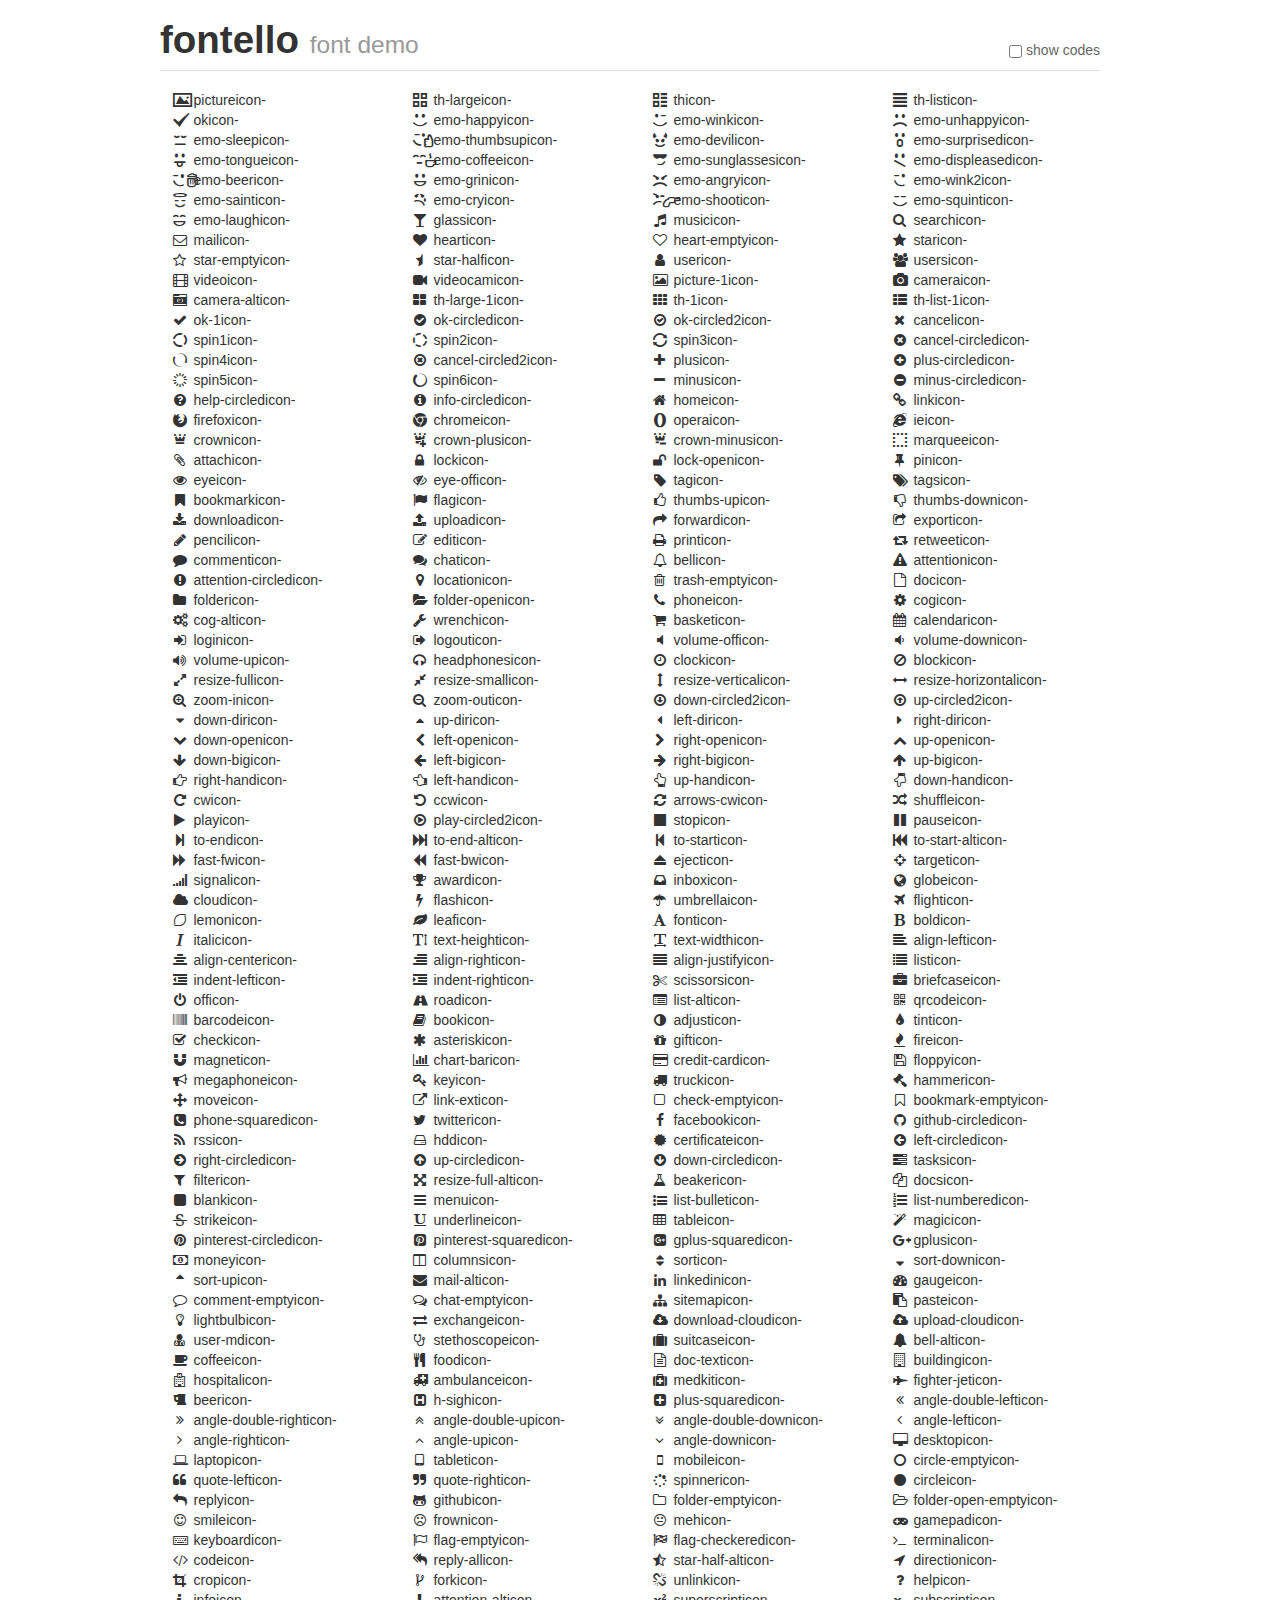
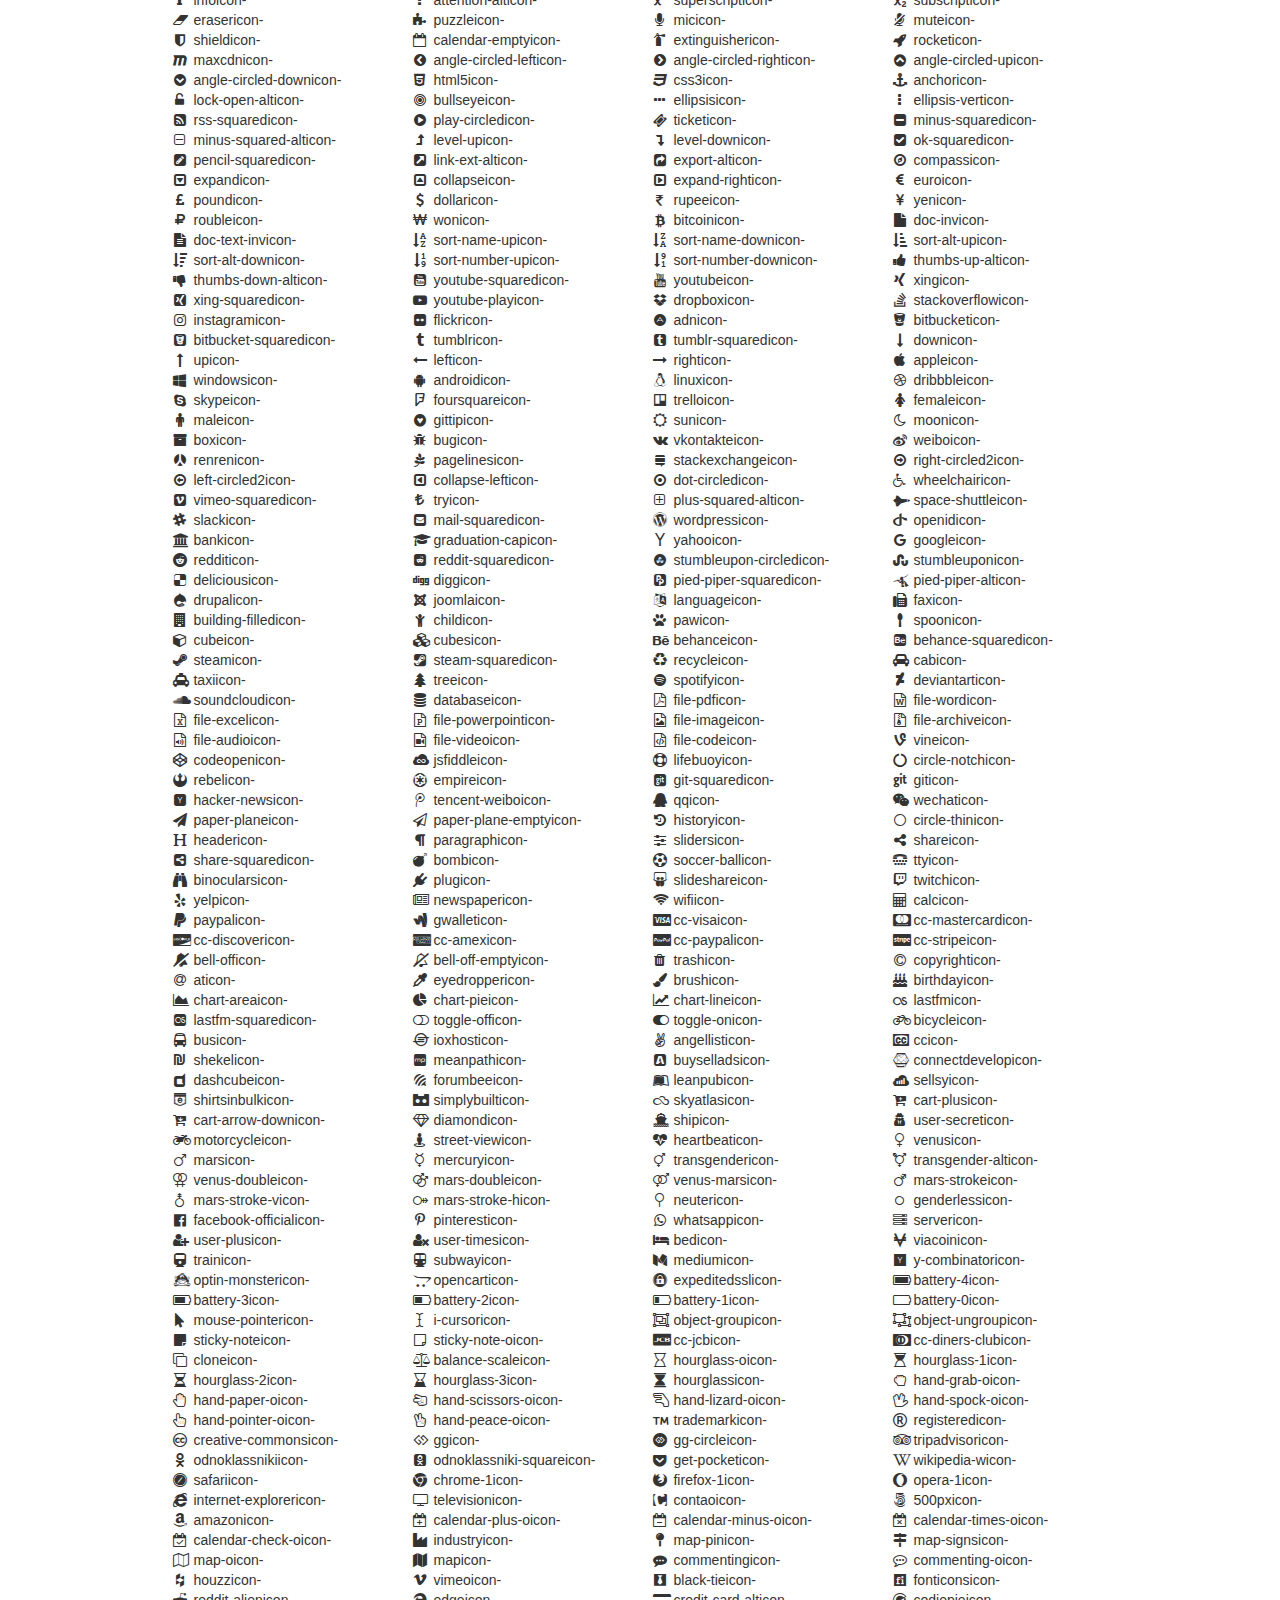
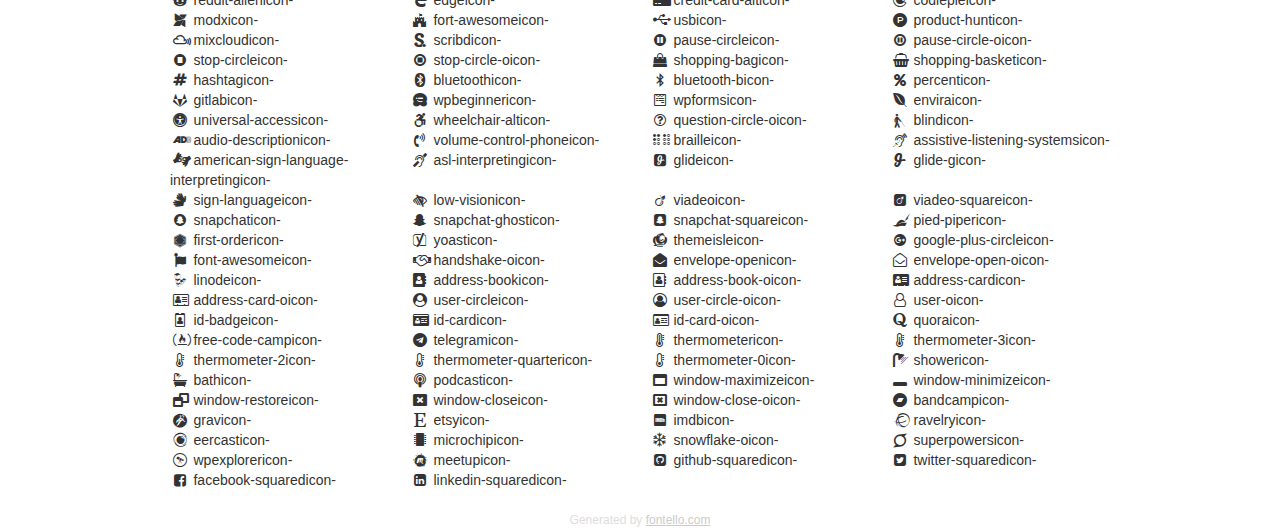
<file: fontello-41f35d95/demo.html>
<!DOCTYPE html>
<html>

<head>
    <!--[if lt IE 9]><script language="javascript" type="text/javascript" src="//html5shim.googlecode.com/svn/trunk/html5.js"></script><![endif]-->
    <meta charset="UTF-8">
    <style>
        html {
            font-size: 100%;
            -webkit-text-size-adjust: 100%;
            -ms-text-size-adjust: 100%;
        }

        a:focus {
            outline: thin dotted #333;
            outline: 5px auto -webkit-focus-ring-color;
            outline-offset: -2px;
        }

        a:hover,
        a:active {
            outline: 0;
        }

        input {
            margin: 0;
            font-size: 100%;
            vertical-align: middle;
            *overflow: visible;
            line-height: normal;
        }

        input::-moz-focus-inner {
            padding: 0;
            border: 0;
        }

        body {
            margin: 0;
            font-family: "Helvetica Neue", Helvetica, Arial, sans-serif;
            font-size: 14px;
            line-height: 20px;
            color: #333;
            background-color: #fff;
        }

        a {
            color: #08c;
            text-decoration: none;
        }

        a:hover {
            color: #005580;
            text-decoration: underline;
        }

        .row {
            margin-left: -20px;
            *zoom: 1;
        }

        .row:before,
        .row:after {
            display: table;
            content: "";
            line-height: 0;
        }

        .row:after {
            clear: both;
        }

        .span3 {
            float: left;
            min-height: 1px;
            margin-left: 20px;
            width: 220px;
        }

        .container {
            width: 940px;
            margin-right: auto;
            margin-left: auto;
            *zoom: 1;
        }

        .container:before,
        .container:after {
            display: table;
            content: "";
            line-height: 0;
        }

        .container:after {
            clear: both;
        }

        small {
            font-size: 85%;
        }

        h1 {
            margin: 10px 0;
            font-family: inherit;
            font-weight: bold;
            line-height: 20px;
            color: inherit;
            text-rendering: optimizelegibility;
            line-height: 40px;
            font-size: 38.5px;
        }

        h1 small {
            font-weight: normal;
            line-height: 1;
            color: #999;
            font-size: 24.5px;
        }

        body {
            margin-top: 90px;
        }

        .header {
            position: fixed;
            top: 0;
            left: 50%;
            margin-left: -480px;
            background-color: #fff;
            border-bottom: 1px solid #ddd;
            padding-top: 10px;
            z-index: 10;
        }

        .footer {
            color: #ddd;
            font-size: 12px;
            text-align: center;
            margin-top: 20px;
        }

        .footer a {
            color: #ccc;
            text-decoration: underline;
        }

        .the-icons {
            font-size: 14px;
            line-height: 24px;
        }

        .switch {
            position: absolute;
            right: 0;
            bottom: 10px;
            color: #666;
        }

        .switch input {
            margin-right: 0.3em;
        }

        .codesOn .i-name {
            display: none;
        }

        .codesOn .i-code {
            display: inline;
        }

        .i-code {
            display: none;
        }

        @font-face {
            font-family: 'fontello';
            src: url('./font/fontello.eot?73234729');
            src: url('./font/fontello.eot?73234729#iefix') format('embedded-opentype'),
                url('./font/fontello.woff?73234729') format('woff'),
                url('./font/fontello.ttf?73234729') format('truetype'),
                url('./font/fontello.svg?73234729#fontello') format('svg');
            font-weight: normal;
            font-style: normal;
        }

        .demo-icon {
            font-family: "fontello";
            font-style: normal;
            font-weight: normal;
            speak: never;

            display: inline-block;
            text-decoration: inherit;
            width: 1em;
            margin-right: .2em;
            text-align: center;
            /* opacity: .8; */

            /* For safety - reset parent styles, that can break glyph codes*/
            font-variant: normal;
            text-transform: none;

            /* fix buttons height, for twitter bootstrap */
            line-height: 1em;

            /* Animation center compensation - margins should be symmetric */
            /* remove if not needed */
            margin-left: .2em;

            /* You can be more comfortable with increased icons size */
            /* font-size: 120%; */

            /* Font smoothing. That was taken from TWBS */
            -webkit-font-smoothing: antialiased;
            -moz-osx-font-smoothing: grayscale;

            /* Uncomment for 3D effect */
            /* text-shadow: 1px 1px 1px rgba(127, 127, 127, 0.3); */
        }
    </style>
    <link rel="stylesheet" href="css/animation.css">
    <!--[if IE 7]><link rel="stylesheet" href="css/" + font.fontname + "-ie7.css"><![endif]-->
    <script>
        function toggleCodes(on) {
            var obj = document.getElementById('icons');

            if (on) {
                obj.className += ' codesOn';
            } else {
                obj.className = obj.className.replace(' codesOn', '');
            }
        }
    </script>
</head>

<body>
    <div class="container header">
        <h1>fontello <small>font demo</small></h1>
        <label class="switch">
            <input type="checkbox" onclick="toggleCodes(this.checked)">show codes
        </label>
    </div>
    <div class="container" id="icons">
        <div class="row">
            <div class="span3" title="Code: 0xe800">
                <i class="demo-icon pictureicon-">&#xe800;</i> <span class="i-name">pictureicon-</span><span
                    class="i-code">0xe800</span>
            </div>
            <div class="span3" title="Code: 0xe801">
                <i class="demo-icon th-largeicon-">&#xe801;</i> <span class="i-name">th-largeicon-</span><span
                    class="i-code">0xe801</span>
            </div>
            <div class="span3" title="Code: 0xe802">
                <i class="demo-icon thicon-">&#xe802;</i> <span class="i-name">thicon-</span><span
                    class="i-code">0xe802</span>
            </div>
            <div class="span3" title="Code: 0xe803">
                <i class="demo-icon th-listicon-">&#xe803;</i> <span class="i-name">th-listicon-</span><span
                    class="i-code">0xe803</span>
            </div>
        </div>
        <div class="row">
            <div class="span3" title="Code: 0xe804">
                <i class="demo-icon okicon-">&#xe804;</i> <span class="i-name">okicon-</span><span
                    class="i-code">0xe804</span>
            </div>
            <i class="absolute"></i>
            <div class="span3" title="Code: 0xe805">
                <i class="demo-icon emo-happyicon-">&#xe805;</i> <span class="i-name">emo-happyicon-</span><span
                    class="i-code">0xe805</span>
            </div>
            <div class="span3" title="Code: 0xe806">
                <i class="demo-icon emo-winkicon-">&#xe806;</i> <span class="i-name">emo-winkicon-</span><span
                    class="i-code">0xe806</span>
            </div>
            <div class="span3" title="Code: 0xe807">
                <i class="demo-icon emo-unhappyicon-">&#xe807;</i> <span class="i-name">emo-unhappyicon-</span><span
                    class="i-code">0xe807</span>
            </div>
        </div>
        <div class="row">
            <div class="span3" title="Code: 0xe808">
                <i class="demo-icon emo-sleepicon-">&#xe808;</i> <span class="i-name">emo-sleepicon-</span><span
                    class="i-code">0xe808</span>
            </div>
            <div class="span3" title="Code: 0xe809">
                <i class="demo-icon emo-thumbsupicon-">&#xe809;</i> <span class="i-name">emo-thumbsupicon-</span><span
                    class="i-code">0xe809</span>
            </div>
            <div class="span3" title="Code: 0xe80a">
                <i class="demo-icon emo-devilicon-">&#xe80a;</i> <span class="i-name">emo-devilicon-</span><span
                    class="i-code">0xe80a</span>
            </div>
            <div class="span3" title="Code: 0xe80b">
                <i class="demo-icon emo-surprisedicon-">&#xe80b;</i> <span class="i-name">emo-surprisedicon-</span><span
                    class="i-code">0xe80b</span>
            </div>
        </div>
        <div class="row">
            <div class="span3" title="Code: 0xe80c">
                <i class="demo-icon emo-tongueicon-">&#xe80c;</i> <span class="i-name">emo-tongueicon-</span><span
                    class="i-code">0xe80c</span>
            </div>
            <div class="span3" title="Code: 0xe80d">
                <i class="demo-icon emo-coffeeicon-">&#xe80d;</i> <span class="i-name">emo-coffeeicon-</span><span
                    class="i-code">0xe80d</span>
            </div>
            <div class="span3" title="Code: 0xe80e">
                <i class="demo-icon emo-sunglassesicon-">&#xe80e;</i> <span
                    class="i-name">emo-sunglassesicon-</span><span class="i-code">0xe80e</span>
            </div>
            <div class="span3" title="Code: 0xe80f">
                <i class="demo-icon emo-displeasedicon-">&#xe80f;</i> <span
                    class="i-name">emo-displeasedicon-</span><span class="i-code">0xe80f</span>
            </div>
        </div>
        <div class="row">
            <div class="span3" title="Code: 0xe810">
                <i class="demo-icon emo-beericon-">&#xe810;</i> <span class="i-name">emo-beericon-</span><span
                    class="i-code">0xe810</span>
            </div>
            <div class="span3" title="Code: 0xe811">
                <i class="demo-icon emo-grinicon-">&#xe811;</i> <span class="i-name">emo-grinicon-</span><span
                    class="i-code">0xe811</span>
            </div>
            <div class="span3" title="Code: 0xe812">
                <i class="demo-icon emo-angryicon-">&#xe812;</i> <span class="i-name">emo-angryicon-</span><span
                    class="i-code">0xe812</span>
            </div>
            <div class="span3" title="Code: 0xe813">
                <i class="demo-icon emo-wink2icon-">&#xe813;</i> <span class="i-name">emo-wink2icon-</span><span
                    class="i-code">0xe813</span>
            </div>
        </div>
        <div class="row">
            <div class="span3" title="Code: 0xe814">
                <i class="demo-icon emo-sainticon-">&#xe814;</i> <span class="i-name">emo-sainticon-</span><span
                    class="i-code">0xe814</span>
            </div>
            <div class="span3" title="Code: 0xe815">
                <i class="demo-icon emo-cryicon-">&#xe815;</i> <span class="i-name">emo-cryicon-</span><span
                    class="i-code">0xe815</span>
            </div>
            <div class="span3" title="Code: 0xe816">
                <i class="demo-icon emo-shooticon-">&#xe816;</i> <span class="i-name">emo-shooticon-</span><span
                    class="i-code">0xe816</span>
            </div>
            <div class="span3" title="Code: 0xe817">
                <i class="demo-icon emo-squinticon-">&#xe817;</i> <span class="i-name">emo-squinticon-</span><span
                    class="i-code">0xe817</span>
            </div>
        </div>
        <div class="row">
            <div class="span3" title="Code: 0xe818">
                <i class="demo-icon emo-laughicon-">&#xe818;</i> <span class="i-name">emo-laughicon-</span><span
                    class="i-code">0xe818</span>
            </div>
            <div class="span3" title="Code: 0xe819">
                <i class="demo-icon glassicon-">&#xe819;</i> <span class="i-name">glassicon-</span><span
                    class="i-code">0xe819</span>
            </div>
            <div class="span3" title="Code: 0xe81a">
                <i class="demo-icon musicicon-">&#xe81a;</i> <span class="i-name">musicicon-</span><span
                    class="i-code">0xe81a</span>
            </div>
            <div class="span3" title="Code: 0xe81b">
                <i class="demo-icon searchicon-">&#xe81b;</i> <span class="i-name">searchicon-</span><span
                    class="i-code">0xe81b</span>
            </div>
        </div>
        <div class="row">
            <div class="span3" title="Code: 0xe81c">
                <i class="demo-icon mailicon-">&#xe81c;</i> <span class="i-name">mailicon-</span><span
                    class="i-code">0xe81c</span>
            </div>
            <div class="span3" title="Code: 0xe81d">
                <i class="demo-icon hearticon-">&#xe81d;</i> <span class="i-name">hearticon-</span><span
                    class="i-code">0xe81d</span>
            </div>
            <div class="span3" title="Code: 0xe81e">
                <i class="demo-icon heart-emptyicon-">&#xe81e;</i> <span class="i-name">heart-emptyicon-</span><span
                    class="i-code">0xe81e</span>
            </div>
            <div class="span3" title="Code: 0xe81f">
                <i class="demo-icon staricon-">&#xe81f;</i> <span class="i-name">staricon-</span><span
                    class="i-code">0xe81f</span>
            </div>
        </div>
        <div class="row">
            <div class="span3" title="Code: 0xe820">
                <i class="demo-icon star-emptyicon-">&#xe820;</i> <span class="i-name">star-emptyicon-</span><span
                    class="i-code">0xe820</span>
            </div>
            <div class="span3" title="Code: 0xe821">
                <i class="demo-icon star-halficon-">&#xe821;</i> <span class="i-name">star-halficon-</span><span
                    class="i-code">0xe821</span>
            </div>
            <div class="span3" title="Code: 0xe822">
                <i class="demo-icon usericon-">&#xe822;</i> <span class="i-name">usericon-</span><span
                    class="i-code">0xe822</span>
            </div>
            <div class="span3" title="Code: 0xe823">
                <i class="demo-icon usersicon-">&#xe823;</i> <span class="i-name">usersicon-</span><span
                    class="i-code">0xe823</span>
            </div>
        </div>
        <div class="row">
            <div class="span3" title="Code: 0xe824">
                <i class="demo-icon videoicon-">&#xe824;</i> <span class="i-name">videoicon-</span><span
                    class="i-code">0xe824</span>
            </div>
            <div class="span3" title="Code: 0xe825">
                <i class="demo-icon videocamicon-">&#xe825;</i> <span class="i-name">videocamicon-</span><span
                    class="i-code">0xe825</span>
            </div>
            <div class="span3" title="Code: 0xe826">
                <i class="demo-icon picture-1icon-">&#xe826;</i> <span class="i-name">picture-1icon-</span><span
                    class="i-code">0xe826</span>
            </div>
            <div class="span3" title="Code: 0xe827">
                <i class="demo-icon cameraicon-">&#xe827;</i> <span class="i-name">cameraicon-</span><span
                    class="i-code">0xe827</span>
            </div>
        </div>
        <div class="row">
            <div class="span3" title="Code: 0xe828">
                <i class="demo-icon camera-alticon-">&#xe828;</i> <span class="i-name">camera-alticon-</span><span
                    class="i-code">0xe828</span>
            </div>
            <div class="span3" title="Code: 0xe829">
                <i class="demo-icon th-large-1icon-">&#xe829;</i> <span class="i-name">th-large-1icon-</span><span
                    class="i-code">0xe829</span>
            </div>
            <div class="span3" title="Code: 0xe82a">
                <i class="demo-icon th-1icon-">&#xe82a;</i> <span class="i-name">th-1icon-</span><span
                    class="i-code">0xe82a</span>
            </div>
            <div class="span3" title="Code: 0xe82b">
                <i class="demo-icon th-list-1icon-">&#xe82b;</i> <span class="i-name">th-list-1icon-</span><span
                    class="i-code">0xe82b</span>
            </div>
        </div>
        <div class="row">
            <div class="span3" title="Code: 0xe82c">
                <i class="demo-icon ok-1icon-">&#xe82c;</i> <span class="i-name">ok-1icon-</span><span
                    class="i-code">0xe82c</span>
            </div>
            <div class="span3" title="Code: 0xe82d">
                <i class="demo-icon ok-circledicon-">&#xe82d;</i> <span class="i-name">ok-circledicon-</span><span
                    class="i-code">0xe82d</span>
            </div>
            <div class="span3" title="Code: 0xe82e">
                <i class="demo-icon ok-circled2icon-">&#xe82e;</i> <span class="i-name">ok-circled2icon-</span><span
                    class="i-code">0xe82e</span>
            </div>
            <div class="span3" title="Code: 0xe82f">
                <i class="demo-icon cancelicon-">&#xe82f;</i> <span class="i-name">cancelicon-</span><span
                    class="i-code">0xe82f</span>
            </div>
        </div>
        <div class="row">
            <div class="span3" title="Code: 0xe830">
                <i class="demo-icon spin1icon- animate-spin">&#xe830;</i> <span class="i-name">spin1icon-</span><span
                    class="i-code">0xe830</span>
            </div>
            <div class="span3" title="Code: 0xe831">
                <i class="demo-icon spin2icon- animate-spin">&#xe831;</i> <span class="i-name">spin2icon-</span><span
                    class="i-code">0xe831</span>
            </div>
            <div class="span3" title="Code: 0xe832">
                <i class="demo-icon spin3icon- animate-spin">&#xe832;</i> <span class="i-name">spin3icon-</span><span
                    class="i-code">0xe832</span>
            </div>
            <div class="span3" title="Code: 0xe833">
                <i class="demo-icon cancel-circledicon-">&#xe833;</i> <span
                    class="i-name">cancel-circledicon-</span><span class="i-code">0xe833</span>
            </div>
        </div>
        <div class="row">
            <div class="span3" title="Code: 0xe834">
                <i class="demo-icon spin4icon- animate-spin">&#xe834;</i> <span class="i-name">spin4icon-</span><span
                    class="i-code">0xe834</span>
            </div>
            <div class="span3" title="Code: 0xe835">
                <i class="demo-icon cancel-circled2icon-">&#xe835;</i> <span
                    class="i-name">cancel-circled2icon-</span><span class="i-code">0xe835</span>
            </div>
            <div class="span3" title="Code: 0xe836">
                <i class="demo-icon plusicon-">&#xe836;</i> <span class="i-name">plusicon-</span><span
                    class="i-code">0xe836</span>
            </div>
            <div class="span3" title="Code: 0xe837">
                <i class="demo-icon plus-circledicon-">&#xe837;</i> <span class="i-name">plus-circledicon-</span><span
                    class="i-code">0xe837</span>
            </div>
        </div>
        <div class="row">
            <div class="span3" title="Code: 0xe838">
                <i class="demo-icon spin5icon- animate-spin">&#xe838;</i> <span class="i-name">spin5icon-</span><span
                    class="i-code">0xe838</span>
            </div>
            <div class="span3" title="Code: 0xe839">
                <i class="demo-icon spin6icon- animate-spin">&#xe839;</i> <span class="i-name">spin6icon-</span><span
                    class="i-code">0xe839</span>
            </div>
            <div class="span3" title="Code: 0xe83a">
                <i class="demo-icon minusicon-">&#xe83a;</i> <span class="i-name">minusicon-</span><span
                    class="i-code">0xe83a</span>
            </div>
            <div class="span3" title="Code: 0xe83b">
                <i class="demo-icon minus-circledicon-">&#xe83b;</i> <span class="i-name">minus-circledicon-</span><span
                    class="i-code">0xe83b</span>
            </div>
        </div>
        <div class="row">
            <div class="span3" title="Code: 0xe83c">
                <i class="demo-icon help-circledicon-">&#xe83c;</i> <span class="i-name">help-circledicon-</span><span
                    class="i-code">0xe83c</span>
            </div>
            <div class="span3" title="Code: 0xe83d">
                <i class="demo-icon info-circledicon-">&#xe83d;</i> <span class="i-name">info-circledicon-</span><span
                    class="i-code">0xe83d</span>
            </div>
            <div class="span3" title="Code: 0xe83e">
                <i class="demo-icon homeicon-">&#xe83e;</i> <span class="i-name">homeicon-</span><span
                    class="i-code">0xe83e</span>
            </div>
            <div class="span3" title="Code: 0xe83f">
                <i class="demo-icon linkicon-">&#xe83f;</i> <span class="i-name">linkicon-</span><span
                    class="i-code">0xe83f</span>
            </div>
        </div>
        <div class="row">
            <div class="span3" title="Code: 0xe840">
                <i class="demo-icon firefoxicon-">&#xe840;</i> <span class="i-name">firefoxicon-</span><span
                    class="i-code">0xe840</span>
            </div>
            <div class="span3" title="Code: 0xe841">
                <i class="demo-icon chromeicon-">&#xe841;</i> <span class="i-name">chromeicon-</span><span
                    class="i-code">0xe841</span>
            </div>
            <div class="span3" title="Code: 0xe842">
                <i class="demo-icon operaicon-">&#xe842;</i> <span class="i-name">operaicon-</span><span
                    class="i-code">0xe842</span>
            </div>
            <div class="span3" title="Code: 0xe843">
                <i class="demo-icon ieicon-">&#xe843;</i> <span class="i-name">ieicon-</span><span
                    class="i-code">0xe843</span>
            </div>
        </div>
        <div class="row">
            <div class="span3" title="Code: 0xe844">
                <i class="demo-icon crownicon-">&#xe844;</i> <span class="i-name">crownicon-</span><span
                    class="i-code">0xe844</span>
            </div>
            <div class="span3" title="Code: 0xe845">
                <i class="demo-icon crown-plusicon-">&#xe845;</i> <span class="i-name">crown-plusicon-</span><span
                    class="i-code">0xe845</span>
            </div>
            <div class="span3" title="Code: 0xe846">
                <i class="demo-icon crown-minusicon-">&#xe846;</i> <span class="i-name">crown-minusicon-</span><span
                    class="i-code">0xe846</span>
            </div>
            <div class="span3" title="Code: 0xe847">
                <i class="demo-icon marqueeicon-">&#xe847;</i> <span class="i-name">marqueeicon-</span><span
                    class="i-code">0xe847</span>
            </div>
        </div>
        <div class="row">
            <div class="span3" title="Code: 0xe848">
                <i class="demo-icon attachicon-">&#xe848;</i> <span class="i-name">attachicon-</span><span
                    class="i-code">0xe848</span>
            </div>
            <div class="span3" title="Code: 0xe849">
                <i class="demo-icon lockicon-">&#xe849;</i> <span class="i-name">lockicon-</span><span
                    class="i-code">0xe849</span>
            </div>
            <div class="span3" title="Code: 0xe84a">
                <i class="demo-icon lock-openicon-">&#xe84a;</i> <span class="i-name">lock-openicon-</span><span
                    class="i-code">0xe84a</span>
            </div>
            <div class="span3" title="Code: 0xe84b">
                <i class="demo-icon pinicon-">&#xe84b;</i> <span class="i-name">pinicon-</span><span
                    class="i-code">0xe84b</span>
            </div>
        </div>
        <div class="row">
            <div class="span3" title="Code: 0xe84c">
                <i class="demo-icon eyeicon-">&#xe84c;</i> <span class="i-name">eyeicon-</span><span
                    class="i-code">0xe84c</span>
            </div>
            <div class="span3" title="Code: 0xe84d">
                <i class="demo-icon eye-officon-">&#xe84d;</i> <span class="i-name">eye-officon-</span><span
                    class="i-code">0xe84d</span>
            </div>
            <div class="span3" title="Code: 0xe84e">
                <i class="demo-icon tagicon-">&#xe84e;</i> <span class="i-name">tagicon-</span><span
                    class="i-code">0xe84e</span>
            </div>
            <div class="span3" title="Code: 0xe84f">
                <i class="demo-icon tagsicon-">&#xe84f;</i> <span class="i-name">tagsicon-</span><span
                    class="i-code">0xe84f</span>
            </div>
        </div>
        <div class="row">
            <div class="span3" title="Code: 0xe850">
                <i class="demo-icon bookmarkicon-">&#xe850;</i> <span class="i-name">bookmarkicon-</span><span
                    class="i-code">0xe850</span>
            </div>
            <div class="span3" title="Code: 0xe851">
                <i class="demo-icon flagicon-">&#xe851;</i> <span class="i-name">flagicon-</span><span
                    class="i-code">0xe851</span>
            </div>
            <div class="span3" title="Code: 0xe852">
                <i class="demo-icon thumbs-upicon-">&#xe852;</i> <span class="i-name">thumbs-upicon-</span><span
                    class="i-code">0xe852</span>
            </div>
            <div class="span3" title="Code: 0xe853">
                <i class="demo-icon thumbs-downicon-">&#xe853;</i> <span class="i-name">thumbs-downicon-</span><span
                    class="i-code">0xe853</span>
            </div>
        </div>
        <div class="row">
            <div class="span3" title="Code: 0xe854">
                <i class="demo-icon downloadicon-">&#xe854;</i> <span class="i-name">downloadicon-</span><span
                    class="i-code">0xe854</span>
            </div>
            <div class="span3" title="Code: 0xe855">
                <i class="demo-icon uploadicon-">&#xe855;</i> <span class="i-name">uploadicon-</span><span
                    class="i-code">0xe855</span>
            </div>
            <div class="span3" title="Code: 0xe856">
                <i class="demo-icon forwardicon-">&#xe856;</i> <span class="i-name">forwardicon-</span><span
                    class="i-code">0xe856</span>
            </div>
            <div class="span3" title="Code: 0xe857">
                <i class="demo-icon exporticon-">&#xe857;</i> <span class="i-name">exporticon-</span><span
                    class="i-code">0xe857</span>
            </div>
        </div>
        <div class="row">
            <div class="span3" title="Code: 0xe858">
                <i class="demo-icon pencilicon-">&#xe858;</i> <span class="i-name">pencilicon-</span><span
                    class="i-code">0xe858</span>
            </div>
            <div class="span3" title="Code: 0xe859">
                <i class="demo-icon editicon-">&#xe859;</i> <span class="i-name">editicon-</span><span
                    class="i-code">0xe859</span>
            </div>
            <div class="span3" title="Code: 0xe85a">
                <i class="demo-icon printicon-">&#xe85a;</i> <span class="i-name">printicon-</span><span
                    class="i-code">0xe85a</span>
            </div>
            <div class="span3" title="Code: 0xe85b">
                <i class="demo-icon retweeticon-">&#xe85b;</i> <span class="i-name">retweeticon-</span><span
                    class="i-code">0xe85b</span>
            </div>
        </div>
        <div class="row">
            <div class="span3" title="Code: 0xe85c">
                <i class="demo-icon commenticon-">&#xe85c;</i> <span class="i-name">commenticon-</span><span
                    class="i-code">0xe85c</span>
            </div>
            <div class="span3" title="Code: 0xe85d">
                <i class="demo-icon chaticon-">&#xe85d;</i> <span class="i-name">chaticon-</span><span
                    class="i-code">0xe85d</span>
            </div>
            <div class="span3" title="Code: 0xe85e">
                <i class="demo-icon bellicon-">&#xe85e;</i> <span class="i-name">bellicon-</span><span
                    class="i-code">0xe85e</span>
            </div>
            <div class="span3" title="Code: 0xe85f">
                <i class="demo-icon attentionicon-">&#xe85f;</i> <span class="i-name">attentionicon-</span><span
                    class="i-code">0xe85f</span>
            </div>
        </div>
        <div class="row">
            <div class="span3" title="Code: 0xe860">
                <i class="demo-icon attention-circledicon-">&#xe860;</i> <span
                    class="i-name">attention-circledicon-</span><span class="i-code">0xe860</span>
            </div>
            <div class="span3" title="Code: 0xe861">
                <i class="demo-icon locationicon-">&#xe861;</i> <span class="i-name">locationicon-</span><span
                    class="i-code">0xe861</span>
            </div>
            <div class="span3" title="Code: 0xe862">
                <i class="demo-icon trash-emptyicon-">&#xe862;</i> <span class="i-name">trash-emptyicon-</span><span
                    class="i-code">0xe862</span>
            </div>
            <div class="span3" title="Code: 0xe863">
                <i class="demo-icon docicon-">&#xe863;</i> <span class="i-name">docicon-</span><span
                    class="i-code">0xe863</span>
            </div>
        </div>
        <div class="row">
            <div class="span3" title="Code: 0xe864">
                <i class="demo-icon foldericon-">&#xe864;</i> <span class="i-name">foldericon-</span><span
                    class="i-code">0xe864</span>
            </div>
            <div class="span3" title="Code: 0xe865">
                <i class="demo-icon folder-openicon-">&#xe865;</i> <span class="i-name">folder-openicon-</span><span
                    class="i-code">0xe865</span>
            </div>
            <div class="span3" title="Code: 0xe866">
                <i class="demo-icon phoneicon-">&#xe866;</i> <span class="i-name">phoneicon-</span><span
                    class="i-code">0xe866</span>
            </div>
            <div class="span3" title="Code: 0xe867">
                <i class="demo-icon cogicon-">&#xe867;</i> <span class="i-name">cogicon-</span><span
                    class="i-code">0xe867</span>
            </div>
        </div>
        <div class="row">
            <div class="span3" title="Code: 0xe868">
                <i class="demo-icon cog-alticon-">&#xe868;</i> <span class="i-name">cog-alticon-</span><span
                    class="i-code">0xe868</span>
            </div>
            <div class="span3" title="Code: 0xe869">
                <i class="demo-icon wrenchicon-">&#xe869;</i> <span class="i-name">wrenchicon-</span><span
                    class="i-code">0xe869</span>
            </div>
            <div class="span3" title="Code: 0xe86a">
                <i class="demo-icon basketicon-">&#xe86a;</i> <span class="i-name">basketicon-</span><span
                    class="i-code">0xe86a</span>
            </div>
            <div class="span3" title="Code: 0xe86b">
                <i class="demo-icon calendaricon-">&#xe86b;</i> <span class="i-name">calendaricon-</span><span
                    class="i-code">0xe86b</span>
            </div>
        </div>
        <div class="row">
            <div class="span3" title="Code: 0xe86c">
                <i class="demo-icon loginicon-">&#xe86c;</i> <span class="i-name">loginicon-</span><span
                    class="i-code">0xe86c</span>
            </div>
            <div class="span3" title="Code: 0xe86d">
                <i class="demo-icon logouticon-">&#xe86d;</i> <span class="i-name">logouticon-</span><span
                    class="i-code">0xe86d</span>
            </div>
            <div class="span3" title="Code: 0xe86e">
                <i class="demo-icon volume-officon-">&#xe86e;</i> <span class="i-name">volume-officon-</span><span
                    class="i-code">0xe86e</span>
            </div>
            <div class="span3" title="Code: 0xe86f">
                <i class="demo-icon volume-downicon-">&#xe86f;</i> <span class="i-name">volume-downicon-</span><span
                    class="i-code">0xe86f</span>
            </div>
        </div>
        <div class="row">
            <div class="span3" title="Code: 0xe870">
                <i class="demo-icon volume-upicon-">&#xe870;</i> <span class="i-name">volume-upicon-</span><span
                    class="i-code">0xe870</span>
            </div>
            <div class="span3" title="Code: 0xe871">
                <i class="demo-icon headphonesicon-">&#xe871;</i> <span class="i-name">headphonesicon-</span><span
                    class="i-code">0xe871</span>
            </div>
            <div class="span3" title="Code: 0xe872">
                <i class="demo-icon clockicon-">&#xe872;</i> <span class="i-name">clockicon-</span><span
                    class="i-code">0xe872</span>
            </div>
            <div class="span3" title="Code: 0xe873">
                <i class="demo-icon blockicon-">&#xe873;</i> <span class="i-name">blockicon-</span><span
                    class="i-code">0xe873</span>
            </div>
        </div>
        <div class="row">
            <div class="span3" title="Code: 0xe874">
                <i class="demo-icon resize-fullicon-">&#xe874;</i> <span class="i-name">resize-fullicon-</span><span
                    class="i-code">0xe874</span>
            </div>
            <div class="span3" title="Code: 0xe875">
                <i class="demo-icon resize-smallicon-">&#xe875;</i> <span class="i-name">resize-smallicon-</span><span
                    class="i-code">0xe875</span>
            </div>
            <div class="span3" title="Code: 0xe876">
                <i class="demo-icon resize-verticalicon-">&#xe876;</i> <span
                    class="i-name">resize-verticalicon-</span><span class="i-code">0xe876</span>
            </div>
            <div class="span3" title="Code: 0xe877">
                <i class="demo-icon resize-horizontalicon-">&#xe877;</i> <span
                    class="i-name">resize-horizontalicon-</span><span class="i-code">0xe877</span>
            </div>
        </div>
        <div class="row">
            <div class="span3" title="Code: 0xe878">
                <i class="demo-icon zoom-inicon-">&#xe878;</i> <span class="i-name">zoom-inicon-</span><span
                    class="i-code">0xe878</span>
            </div>
            <div class="span3" title="Code: 0xe879">
                <i class="demo-icon zoom-outicon-">&#xe879;</i> <span class="i-name">zoom-outicon-</span><span
                    class="i-code">0xe879</span>
            </div>
            <div class="span3" title="Code: 0xe87a">
                <i class="demo-icon down-circled2icon-">&#xe87a;</i> <span class="i-name">down-circled2icon-</span><span
                    class="i-code">0xe87a</span>
            </div>
            <div class="span3" title="Code: 0xe87b">
                <i class="demo-icon up-circled2icon-">&#xe87b;</i> <span class="i-name">up-circled2icon-</span><span
                    class="i-code">0xe87b</span>
            </div>
        </div>
        <div class="row">
            <div class="span3" title="Code: 0xe87c">
                <i class="demo-icon down-diricon-">&#xe87c;</i> <span class="i-name">down-diricon-</span><span
                    class="i-code">0xe87c</span>
            </div>
            <div class="span3" title="Code: 0xe87d">
                <i class="demo-icon up-diricon-">&#xe87d;</i> <span class="i-name">up-diricon-</span><span
                    class="i-code">0xe87d</span>
            </div>
            <div class="span3" title="Code: 0xe87e">
                <i class="demo-icon left-diricon-">&#xe87e;</i> <span class="i-name">left-diricon-</span><span
                    class="i-code">0xe87e</span>
            </div>
            <div class="span3" title="Code: 0xe87f">
                <i class="demo-icon right-diricon-">&#xe87f;</i> <span class="i-name">right-diricon-</span><span
                    class="i-code">0xe87f</span>
            </div>
        </div>
        <div class="row">
            <div class="span3" title="Code: 0xe880">
                <i class="demo-icon down-openicon-">&#xe880;</i> <span class="i-name">down-openicon-</span><span
                    class="i-code">0xe880</span>
            </div>
            <div class="span3" title="Code: 0xe881">
                <i class="demo-icon left-openicon-">&#xe881;</i> <span class="i-name">left-openicon-</span><span
                    class="i-code">0xe881</span>
            </div>
            <div class="span3" title="Code: 0xe882">
                <i class="demo-icon right-openicon-">&#xe882;</i> <span class="i-name">right-openicon-</span><span
                    class="i-code">0xe882</span>
            </div>
            <div class="span3" title="Code: 0xe883">
                <i class="demo-icon up-openicon-">&#xe883;</i> <span class="i-name">up-openicon-</span><span
                    class="i-code">0xe883</span>
            </div>
        </div>
        <div class="row">
            <div class="span3" title="Code: 0xe884">
                <i class="demo-icon down-bigicon-">&#xe884;</i> <span class="i-name">down-bigicon-</span><span
                    class="i-code">0xe884</span>
            </div>
            <div class="span3" title="Code: 0xe885">
                <i class="demo-icon left-bigicon-">&#xe885;</i> <span class="i-name">left-bigicon-</span><span
                    class="i-code">0xe885</span>
            </div>
            <div class="span3" title="Code: 0xe886">
                <i class="demo-icon right-bigicon-">&#xe886;</i> <span class="i-name">right-bigicon-</span><span
                    class="i-code">0xe886</span>
            </div>
            <div class="span3" title="Code: 0xe887">
                <i class="demo-icon up-bigicon-">&#xe887;</i> <span class="i-name">up-bigicon-</span><span
                    class="i-code">0xe887</span>
            </div>
        </div>
        <div class="row">
            <div class="span3" title="Code: 0xe888">
                <i class="demo-icon right-handicon-">&#xe888;</i> <span class="i-name">right-handicon-</span><span
                    class="i-code">0xe888</span>
            </div>
            <div class="span3" title="Code: 0xe889">
                <i class="demo-icon left-handicon-">&#xe889;</i> <span class="i-name">left-handicon-</span><span
                    class="i-code">0xe889</span>
            </div>
            <div class="span3" title="Code: 0xe88a">
                <i class="demo-icon up-handicon-">&#xe88a;</i> <span class="i-name">up-handicon-</span><span
                    class="i-code">0xe88a</span>
            </div>
            <div class="span3" title="Code: 0xe88b">
                <i class="demo-icon down-handicon-">&#xe88b;</i> <span class="i-name">down-handicon-</span><span
                    class="i-code">0xe88b</span>
            </div>
        </div>
        <div class="row">
            <div class="span3" title="Code: 0xe88c">
                <i class="demo-icon cwicon-">&#xe88c;</i> <span class="i-name">cwicon-</span><span
                    class="i-code">0xe88c</span>
            </div>
            <div class="span3" title="Code: 0xe88d">
                <i class="demo-icon ccwicon-">&#xe88d;</i> <span class="i-name">ccwicon-</span><span
                    class="i-code">0xe88d</span>
            </div>
            <div class="span3" title="Code: 0xe88e">
                <i class="demo-icon arrows-cwicon-">&#xe88e;</i> <span class="i-name">arrows-cwicon-</span><span
                    class="i-code">0xe88e</span>
            </div>
            <div class="span3" title="Code: 0xe88f">
                <i class="demo-icon shuffleicon-">&#xe88f;</i> <span class="i-name">shuffleicon-</span><span
                    class="i-code">0xe88f</span>
            </div>
        </div>
        <div class="row">
            <div class="span3" title="Code: 0xe890">
                <i class="demo-icon playicon-">&#xe890;</i> <span class="i-name">playicon-</span><span
                    class="i-code">0xe890</span>
            </div>
            <div class="span3" title="Code: 0xe891">
                <i class="demo-icon play-circled2icon-">&#xe891;</i> <span class="i-name">play-circled2icon-</span><span
                    class="i-code">0xe891</span>
            </div>
            <div class="span3" title="Code: 0xe892">
                <i class="demo-icon stopicon-">&#xe892;</i> <span class="i-name">stopicon-</span><span
                    class="i-code">0xe892</span>
            </div>
            <div class="span3" title="Code: 0xe893">
                <i class="demo-icon pauseicon-">&#xe893;</i> <span class="i-name">pauseicon-</span><span
                    class="i-code">0xe893</span>
            </div>
        </div>
        <div class="row">
            <div class="span3" title="Code: 0xe894">
                <i class="demo-icon to-endicon-">&#xe894;</i> <span class="i-name">to-endicon-</span><span
                    class="i-code">0xe894</span>
            </div>
            <div class="span3" title="Code: 0xe895">
                <i class="demo-icon to-end-alticon-">&#xe895;</i> <span class="i-name">to-end-alticon-</span><span
                    class="i-code">0xe895</span>
            </div>
            <div class="span3" title="Code: 0xe896">
                <i class="demo-icon to-starticon-">&#xe896;</i> <span class="i-name">to-starticon-</span><span
                    class="i-code">0xe896</span>
            </div>
            <div class="span3" title="Code: 0xe897">
                <i class="demo-icon to-start-alticon-">&#xe897;</i> <span class="i-name">to-start-alticon-</span><span
                    class="i-code">0xe897</span>
            </div>
        </div>
        <div class="row">
            <div class="span3" title="Code: 0xe898">
                <i class="demo-icon fast-fwicon-">&#xe898;</i> <span class="i-name">fast-fwicon-</span><span
                    class="i-code">0xe898</span>
            </div>
            <div class="span3" title="Code: 0xe899">
                <i class="demo-icon fast-bwicon-">&#xe899;</i> <span class="i-name">fast-bwicon-</span><span
                    class="i-code">0xe899</span>
            </div>
            <div class="span3" title="Code: 0xe89a">
                <i class="demo-icon ejecticon-">&#xe89a;</i> <span class="i-name">ejecticon-</span><span
                    class="i-code">0xe89a</span>
            </div>
            <div class="span3" title="Code: 0xe89b">
                <i class="demo-icon targeticon-">&#xe89b;</i> <span class="i-name">targeticon-</span><span
                    class="i-code">0xe89b</span>
            </div>
        </div>
        <div class="row">
            <div class="span3" title="Code: 0xe89c">
                <i class="demo-icon signalicon-">&#xe89c;</i> <span class="i-name">signalicon-</span><span
                    class="i-code">0xe89c</span>
            </div>
            <div class="span3" title="Code: 0xe89d">
                <i class="demo-icon awardicon-">&#xe89d;</i> <span class="i-name">awardicon-</span><span
                    class="i-code">0xe89d</span>
            </div>
            <div class="span3" title="Code: 0xe89e">
                <i class="demo-icon inboxicon-">&#xe89e;</i> <span class="i-name">inboxicon-</span><span
                    class="i-code">0xe89e</span>
            </div>
            <div class="span3" title="Code: 0xe89f">
                <i class="demo-icon globeicon-">&#xe89f;</i> <span class="i-name">globeicon-</span><span
                    class="i-code">0xe89f</span>
            </div>
        </div>
        <div class="row">
            <div class="span3" title="Code: 0xe8a0">
                <i class="demo-icon cloudicon-">&#xe8a0;</i> <span class="i-name">cloudicon-</span><span
                    class="i-code">0xe8a0</span>
            </div>
            <div class="span3" title="Code: 0xe8a1">
                <i class="demo-icon flashicon-">&#xe8a1;</i> <span class="i-name">flashicon-</span><span
                    class="i-code">0xe8a1</span>
            </div>
            <div class="span3" title="Code: 0xe8a2">
                <i class="demo-icon umbrellaicon-">&#xe8a2;</i> <span class="i-name">umbrellaicon-</span><span
                    class="i-code">0xe8a2</span>
            </div>
            <div class="span3" title="Code: 0xe8a3">
                <i class="demo-icon flighticon-">&#xe8a3;</i> <span class="i-name">flighticon-</span><span
                    class="i-code">0xe8a3</span>
            </div>
        </div>
        <div class="row">
            <div class="span3" title="Code: 0xe8a4">
                <i class="demo-icon lemonicon-">&#xe8a4;</i> <span class="i-name">lemonicon-</span><span
                    class="i-code">0xe8a4</span>
            </div>
            <div class="span3" title="Code: 0xe8a5">
                <i class="demo-icon leaficon-">&#xe8a5;</i> <span class="i-name">leaficon-</span><span
                    class="i-code">0xe8a5</span>
            </div>
            <div class="span3" title="Code: 0xe8a6">
                <i class="demo-icon fonticon-">&#xe8a6;</i> <span class="i-name">fonticon-</span><span
                    class="i-code">0xe8a6</span>
            </div>
            <div class="span3" title="Code: 0xe8a7">
                <i class="demo-icon boldicon-">&#xe8a7;</i> <span class="i-name">boldicon-</span><span
                    class="i-code">0xe8a7</span>
            </div>
        </div>
        <div class="row">
            <div class="span3" title="Code: 0xe8a8">
                <i class="demo-icon italicicon-">&#xe8a8;</i> <span class="i-name">italicicon-</span><span
                    class="i-code">0xe8a8</span>
            </div>
            <div class="span3" title="Code: 0xe8a9">
                <i class="demo-icon text-heighticon-">&#xe8a9;</i> <span class="i-name">text-heighticon-</span><span
                    class="i-code">0xe8a9</span>
            </div>
            <div class="span3" title="Code: 0xe8aa">
                <i class="demo-icon text-widthicon-">&#xe8aa;</i> <span class="i-name">text-widthicon-</span><span
                    class="i-code">0xe8aa</span>
            </div>
            <div class="span3" title="Code: 0xe8ab">
                <i class="demo-icon align-lefticon-">&#xe8ab;</i> <span class="i-name">align-lefticon-</span><span
                    class="i-code">0xe8ab</span>
            </div>
        </div>
        <div class="row">
            <div class="span3" title="Code: 0xe8ac">
                <i class="demo-icon align-centericon-">&#xe8ac;</i> <span class="i-name">align-centericon-</span><span
                    class="i-code">0xe8ac</span>
            </div>
            <div class="span3" title="Code: 0xe8ad">
                <i class="demo-icon align-righticon-">&#xe8ad;</i> <span class="i-name">align-righticon-</span><span
                    class="i-code">0xe8ad</span>
            </div>
            <div class="span3" title="Code: 0xe8ae">
                <i class="demo-icon align-justifyicon-">&#xe8ae;</i> <span class="i-name">align-justifyicon-</span><span
                    class="i-code">0xe8ae</span>
            </div>
            <div class="span3" title="Code: 0xe8af">
                <i class="demo-icon listicon-">&#xe8af;</i> <span class="i-name">listicon-</span><span
                    class="i-code">0xe8af</span>
            </div>
        </div>
        <div class="row">
            <div class="span3" title="Code: 0xe8b0">
                <i class="demo-icon indent-lefticon-">&#xe8b0;</i> <span class="i-name">indent-lefticon-</span><span
                    class="i-code">0xe8b0</span>
            </div>
            <div class="span3" title="Code: 0xe8b1">
                <i class="demo-icon indent-righticon-">&#xe8b1;</i> <span class="i-name">indent-righticon-</span><span
                    class="i-code">0xe8b1</span>
            </div>
            <div class="span3" title="Code: 0xe8b2">
                <i class="demo-icon scissorsicon-">&#xe8b2;</i> <span class="i-name">scissorsicon-</span><span
                    class="i-code">0xe8b2</span>
            </div>
            <div class="span3" title="Code: 0xe8b3">
                <i class="demo-icon briefcaseicon-">&#xe8b3;</i> <span class="i-name">briefcaseicon-</span><span
                    class="i-code">0xe8b3</span>
            </div>
        </div>
        <div class="row">
            <div class="span3" title="Code: 0xe8b4">
                <i class="demo-icon officon-">&#xe8b4;</i> <span class="i-name">officon-</span><span
                    class="i-code">0xe8b4</span>
            </div>
            <div class="span3" title="Code: 0xe8b5">
                <i class="demo-icon roadicon-">&#xe8b5;</i> <span class="i-name">roadicon-</span><span
                    class="i-code">0xe8b5</span>
            </div>
            <div class="span3" title="Code: 0xe8b6">
                <i class="demo-icon list-alticon-">&#xe8b6;</i> <span class="i-name">list-alticon-</span><span
                    class="i-code">0xe8b6</span>
            </div>
            <div class="span3" title="Code: 0xe8b7">
                <i class="demo-icon qrcodeicon-">&#xe8b7;</i> <span class="i-name">qrcodeicon-</span><span
                    class="i-code">0xe8b7</span>
            </div>
        </div>
        <div class="row">
            <div class="span3" title="Code: 0xe8b8">
                <i class="demo-icon barcodeicon-">&#xe8b8;</i> <span class="i-name">barcodeicon-</span><span
                    class="i-code">0xe8b8</span>
            </div>
            <div class="span3" title="Code: 0xe8b9">
                <i class="demo-icon bookicon-">&#xe8b9;</i> <span class="i-name">bookicon-</span><span
                    class="i-code">0xe8b9</span>
            </div>
            <div class="span3" title="Code: 0xe8ba">
                <i class="demo-icon adjusticon-">&#xe8ba;</i> <span class="i-name">adjusticon-</span><span
                    class="i-code">0xe8ba</span>
            </div>
            <div class="span3" title="Code: 0xe8bb">
                <i class="demo-icon tinticon-">&#xe8bb;</i> <span class="i-name">tinticon-</span><span
                    class="i-code">0xe8bb</span>
            </div>
        </div>
        <div class="row">
            <div class="span3" title="Code: 0xe8bc">
                <i class="demo-icon checkicon-">&#xe8bc;</i> <span class="i-name">checkicon-</span><span
                    class="i-code">0xe8bc</span>
            </div>
            <div class="span3" title="Code: 0xe8bd">
                <i class="demo-icon asteriskicon-">&#xe8bd;</i> <span class="i-name">asteriskicon-</span><span
                    class="i-code">0xe8bd</span>
            </div>
            <div class="span3" title="Code: 0xe8be">
                <i class="demo-icon gifticon-">&#xe8be;</i> <span class="i-name">gifticon-</span><span
                    class="i-code">0xe8be</span>
            </div>
            <div class="span3" title="Code: 0xe8bf">
                <i class="demo-icon fireicon-">&#xe8bf;</i> <span class="i-name">fireicon-</span><span
                    class="i-code">0xe8bf</span>
            </div>
        </div>
        <div class="row">
            <div class="span3" title="Code: 0xe8c0">
                <i class="demo-icon magneticon-">&#xe8c0;</i> <span class="i-name">magneticon-</span><span
                    class="i-code">0xe8c0</span>
            </div>
            <div class="span3" title="Code: 0xe8c1">
                <i class="demo-icon chart-baricon-">&#xe8c1;</i> <span class="i-name">chart-baricon-</span><span
                    class="i-code">0xe8c1</span>
            </div>
            <div class="span3" title="Code: 0xe8c2">
                <i class="demo-icon credit-cardicon-">&#xe8c2;</i> <span class="i-name">credit-cardicon-</span><span
                    class="i-code">0xe8c2</span>
            </div>
            <div class="span3" title="Code: 0xe8c3">
                <i class="demo-icon floppyicon-">&#xe8c3;</i> <span class="i-name">floppyicon-</span><span
                    class="i-code">0xe8c3</span>
            </div>
        </div>
        <div class="row">
            <div class="span3" title="Code: 0xe8c4">
                <i class="demo-icon megaphoneicon-">&#xe8c4;</i> <span class="i-name">megaphoneicon-</span><span
                    class="i-code">0xe8c4</span>
            </div>
            <div class="span3" title="Code: 0xe8c5">
                <i class="demo-icon keyicon-">&#xe8c5;</i> <span class="i-name">keyicon-</span><span
                    class="i-code">0xe8c5</span>
            </div>
            <div class="span3" title="Code: 0xe8c6">
                <i class="demo-icon truckicon-">&#xe8c6;</i> <span class="i-name">truckicon-</span><span
                    class="i-code">0xe8c6</span>
            </div>
            <div class="span3" title="Code: 0xe8c7">
                <i class="demo-icon hammericon-">&#xe8c7;</i> <span class="i-name">hammericon-</span><span
                    class="i-code">0xe8c7</span>
            </div>
        </div>
        <div class="row">
            <div class="span3" title="Code: 0xf047">
                <i class="demo-icon moveicon-">&#xf047;</i> <span class="i-name">moveicon-</span><span
                    class="i-code">0xf047</span>
            </div>
            <div class="span3" title="Code: 0xf08e">
                <i class="demo-icon link-exticon-">&#xf08e;</i> <span class="i-name">link-exticon-</span><span
                    class="i-code">0xf08e</span>
            </div>
            <div class="span3" title="Code: 0xf096">
                <i class="demo-icon check-emptyicon-">&#xf096;</i> <span class="i-name">check-emptyicon-</span><span
                    class="i-code">0xf096</span>
            </div>
            <div class="span3" title="Code: 0xf097">
                <i class="demo-icon bookmark-emptyicon-">&#xf097;</i> <span
                    class="i-name">bookmark-emptyicon-</span><span class="i-code">0xf097</span>
            </div>
        </div>
        <div class="row">
            <div class="span3" title="Code: 0xf098">
                <i class="demo-icon phone-squaredicon-">&#xf098;</i> <span class="i-name">phone-squaredicon-</span><span
                    class="i-code">0xf098</span>
            </div>
            <div class="span3" title="Code: 0xf099">
                <i class="demo-icon twittericon-">&#xf099;</i> <span class="i-name">twittericon-</span><span
                    class="i-code">0xf099</span>
            </div>
            <div class="span3" title="Code: 0xf09a">
                <i class="demo-icon facebookicon-">&#xf09a;</i> <span class="i-name">facebookicon-</span><span
                    class="i-code">0xf09a</span>
            </div>
            <div class="span3" title="Code: 0xf09b">
                <i class="demo-icon github-circledicon-">&#xf09b;</i> <span
                    class="i-name">github-circledicon-</span><span class="i-code">0xf09b</span>
            </div>
        </div>
        <div class="row">
            <div class="span3" title="Code: 0xf09e">
                <i class="demo-icon rssicon-">&#xf09e;</i> <span class="i-name">rssicon-</span><span
                    class="i-code">0xf09e</span>
            </div>
            <div class="span3" title="Code: 0xf0a0">
                <i class="demo-icon hddicon-">&#xf0a0;</i> <span class="i-name">hddicon-</span><span
                    class="i-code">0xf0a0</span>
            </div>
            <div class="span3" title="Code: 0xf0a3">
                <i class="demo-icon certificateicon-">&#xf0a3;</i> <span class="i-name">certificateicon-</span><span
                    class="i-code">0xf0a3</span>
            </div>
            <div class="span3" title="Code: 0xf0a8">
                <i class="demo-icon left-circledicon-">&#xf0a8;</i> <span class="i-name">left-circledicon-</span><span
                    class="i-code">0xf0a8</span>
            </div>
        </div>
        <div class="row">
            <div class="span3" title="Code: 0xf0a9">
                <i class="demo-icon right-circledicon-">&#xf0a9;</i> <span class="i-name">right-circledicon-</span><span
                    class="i-code">0xf0a9</span>
            </div>
            <div class="span3" title="Code: 0xf0aa">
                <i class="demo-icon up-circledicon-">&#xf0aa;</i> <span class="i-name">up-circledicon-</span><span
                    class="i-code">0xf0aa</span>
            </div>
            <div class="span3" title="Code: 0xf0ab">
                <i class="demo-icon down-circledicon-">&#xf0ab;</i> <span class="i-name">down-circledicon-</span><span
                    class="i-code">0xf0ab</span>
            </div>
            <div class="span3" title="Code: 0xf0ae">
                <i class="demo-icon tasksicon-">&#xf0ae;</i> <span class="i-name">tasksicon-</span><span
                    class="i-code">0xf0ae</span>
            </div>
        </div>
        <div class="row">
            <div class="span3" title="Code: 0xf0b0">
                <i class="demo-icon filtericon-">&#xf0b0;</i> <span class="i-name">filtericon-</span><span
                    class="i-code">0xf0b0</span>
            </div>
            <div class="span3" title="Code: 0xf0b2">
                <i class="demo-icon resize-full-alticon-">&#xf0b2;</i> <span
                    class="i-name">resize-full-alticon-</span><span class="i-code">0xf0b2</span>
            </div>
            <div class="span3" title="Code: 0xf0c3">
                <i class="demo-icon beakericon-">&#xf0c3;</i> <span class="i-name">beakericon-</span><span
                    class="i-code">0xf0c3</span>
            </div>
            <div class="span3" title="Code: 0xf0c5">
                <i class="demo-icon docsicon-">&#xf0c5;</i> <span class="i-name">docsicon-</span><span
                    class="i-code">0xf0c5</span>
            </div>
        </div>
        <div class="row">
            <div class="span3" title="Code: 0xf0c8">
                <i class="demo-icon blankicon-">&#xf0c8;</i> <span class="i-name">blankicon-</span><span
                    class="i-code">0xf0c8</span>
            </div>
            <div class="span3" title="Code: 0xf0c9">
                <i class="demo-icon menuicon-">&#xf0c9;</i> <span class="i-name">menuicon-</span><span
                    class="i-code">0xf0c9</span>
            </div>
            <div class="span3" title="Code: 0xf0ca">
                <i class="demo-icon list-bulleticon-">&#xf0ca;</i> <span class="i-name">list-bulleticon-</span><span
                    class="i-code">0xf0ca</span>
            </div>
            <div class="span3" title="Code: 0xf0cb">
                <i class="demo-icon list-numberedicon-">&#xf0cb;</i> <span class="i-name">list-numberedicon-</span><span
                    class="i-code">0xf0cb</span>
            </div>
        </div>
        <div class="row">
            <div class="span3" title="Code: 0xf0cc">
                <i class="demo-icon strikeicon-">&#xf0cc;</i> <span class="i-name">strikeicon-</span><span
                    class="i-code">0xf0cc</span>
            </div>
            <div class="span3" title="Code: 0xf0cd">
                <i class="demo-icon underlineicon-">&#xf0cd;</i> <span class="i-name">underlineicon-</span><span
                    class="i-code">0xf0cd</span>
            </div>
            <div class="span3" title="Code: 0xf0ce">
                <i class="demo-icon tableicon-">&#xf0ce;</i> <span class="i-name">tableicon-</span><span
                    class="i-code">0xf0ce</span>
            </div>
            <div class="span3" title="Code: 0xf0d0">
                <i class="demo-icon magicicon-">&#xf0d0;</i> <span class="i-name">magicicon-</span><span
                    class="i-code">0xf0d0</span>
            </div>
        </div>
        <div class="row">
            <div class="span3" title="Code: 0xf0d2">
                <i class="demo-icon pinterest-circledicon-">&#xf0d2;</i> <span
                    class="i-name">pinterest-circledicon-</span><span class="i-code">0xf0d2</span>
            </div>
            <div class="span3" title="Code: 0xf0d3">
                <i class="demo-icon pinterest-squaredicon-">&#xf0d3;</i> <span
                    class="i-name">pinterest-squaredicon-</span><span class="i-code">0xf0d3</span>
            </div>
            <div class="span3" title="Code: 0xf0d4">
                <i class="demo-icon gplus-squaredicon-">&#xf0d4;</i> <span class="i-name">gplus-squaredicon-</span><span
                    class="i-code">0xf0d4</span>
            </div>
            <div class="span3" title="Code: 0xf0d5">
                <i class="demo-icon gplusicon-">&#xf0d5;</i> <span class="i-name">gplusicon-</span><span
                    class="i-code">0xf0d5</span>
            </div>
        </div>
        <div class="row">
            <div class="span3" title="Code: 0xf0d6">
                <i class="demo-icon moneyicon-">&#xf0d6;</i> <span class="i-name">moneyicon-</span><span
                    class="i-code">0xf0d6</span>
            </div>
            <div class="span3" title="Code: 0xf0db">
                <i class="demo-icon columnsicon-">&#xf0db;</i> <span class="i-name">columnsicon-</span><span
                    class="i-code">0xf0db</span>
            </div>
            <div class="span3" title="Code: 0xf0dc">
                <i class="demo-icon sorticon-">&#xf0dc;</i> <span class="i-name">sorticon-</span><span
                    class="i-code">0xf0dc</span>
            </div>
            <div class="span3" title="Code: 0xf0dd">
                <i class="demo-icon sort-downicon-">&#xf0dd;</i> <span class="i-name">sort-downicon-</span><span
                    class="i-code">0xf0dd</span>
            </div>
        </div>
        <div class="row">
            <div class="span3" title="Code: 0xf0de">
                <i class="demo-icon sort-upicon-">&#xf0de;</i> <span class="i-name">sort-upicon-</span><span
                    class="i-code">0xf0de</span>
            </div>
            <div class="span3" title="Code: 0xf0e0">
                <i class="demo-icon mail-alticon-">&#xf0e0;</i> <span class="i-name">mail-alticon-</span><span
                    class="i-code">0xf0e0</span>
            </div>
            <div class="span3" title="Code: 0xf0e1">
                <i class="demo-icon linkedinicon-">&#xf0e1;</i> <span class="i-name">linkedinicon-</span><span
                    class="i-code">0xf0e1</span>
            </div>
            <div class="span3" title="Code: 0xf0e4">
                <i class="demo-icon gaugeicon-">&#xf0e4;</i> <span class="i-name">gaugeicon-</span><span
                    class="i-code">0xf0e4</span>
            </div>
        </div>
        <div class="row">
            <div class="span3" title="Code: 0xf0e5">
                <i class="demo-icon comment-emptyicon-">&#xf0e5;</i> <span class="i-name">comment-emptyicon-</span><span
                    class="i-code">0xf0e5</span>
            </div>
            <div class="span3" title="Code: 0xf0e6">
                <i class="demo-icon chat-emptyicon-">&#xf0e6;</i> <span class="i-name">chat-emptyicon-</span><span
                    class="i-code">0xf0e6</span>
            </div>
            <div class="span3" title="Code: 0xf0e8">
                <i class="demo-icon sitemapicon-">&#xf0e8;</i> <span class="i-name">sitemapicon-</span><span
                    class="i-code">0xf0e8</span>
            </div>
            <div class="span3" title="Code: 0xf0ea">
                <i class="demo-icon pasteicon-">&#xf0ea;</i> <span class="i-name">pasteicon-</span><span
                    class="i-code">0xf0ea</span>
            </div>
        </div>
        <div class="row">
            <div class="span3" title="Code: 0xf0eb">
                <i class="demo-icon lightbulbicon-">&#xf0eb;</i> <span class="i-name">lightbulbicon-</span><span
                    class="i-code">0xf0eb</span>
            </div>
            <div class="span3" title="Code: 0xf0ec">
                <i class="demo-icon exchangeicon-">&#xf0ec;</i> <span class="i-name">exchangeicon-</span><span
                    class="i-code">0xf0ec</span>
            </div>
            <div class="span3" title="Code: 0xf0ed">
                <i class="demo-icon download-cloudicon-">&#xf0ed;</i> <span
                    class="i-name">download-cloudicon-</span><span class="i-code">0xf0ed</span>
            </div>
            <div class="span3" title="Code: 0xf0ee">
                <i class="demo-icon upload-cloudicon-">&#xf0ee;</i> <span class="i-name">upload-cloudicon-</span><span
                    class="i-code">0xf0ee</span>
            </div>
        </div>
        <div class="row">
            <div class="span3" title="Code: 0xf0f0">
                <i class="demo-icon user-mdicon-">&#xf0f0;</i> <span class="i-name">user-mdicon-</span><span
                    class="i-code">0xf0f0</span>
            </div>
            <div class="span3" title="Code: 0xf0f1">
                <i class="demo-icon stethoscopeicon-">&#xf0f1;</i> <span class="i-name">stethoscopeicon-</span><span
                    class="i-code">0xf0f1</span>
            </div>
            <div class="span3" title="Code: 0xf0f2">
                <i class="demo-icon suitcaseicon-">&#xf0f2;</i> <span class="i-name">suitcaseicon-</span><span
                    class="i-code">0xf0f2</span>
            </div>
            <div class="span3" title="Code: 0xf0f3">
                <i class="demo-icon bell-alticon-">&#xf0f3;</i> <span class="i-name">bell-alticon-</span><span
                    class="i-code">0xf0f3</span>
            </div>
        </div>
        <div class="row">
            <div class="span3" title="Code: 0xf0f4">
                <i class="demo-icon coffeeicon-">&#xf0f4;</i> <span class="i-name">coffeeicon-</span><span
                    class="i-code">0xf0f4</span>
            </div>
            <div class="span3" title="Code: 0xf0f5">
                <i class="demo-icon foodicon-">&#xf0f5;</i> <span class="i-name">foodicon-</span><span
                    class="i-code">0xf0f5</span>
            </div>
            <div class="span3" title="Code: 0xf0f6">
                <i class="demo-icon doc-texticon-">&#xf0f6;</i> <span class="i-name">doc-texticon-</span><span
                    class="i-code">0xf0f6</span>
            </div>
            <div class="span3" title="Code: 0xf0f7">
                <i class="demo-icon buildingicon-">&#xf0f7;</i> <span class="i-name">buildingicon-</span><span
                    class="i-code">0xf0f7</span>
            </div>
        </div>
        <div class="row">
            <div class="span3" title="Code: 0xf0f8">
                <i class="demo-icon hospitalicon-">&#xf0f8;</i> <span class="i-name">hospitalicon-</span><span
                    class="i-code">0xf0f8</span>
            </div>
            <div class="span3" title="Code: 0xf0f9">
                <i class="demo-icon ambulanceicon-">&#xf0f9;</i> <span class="i-name">ambulanceicon-</span><span
                    class="i-code">0xf0f9</span>
            </div>
            <div class="span3" title="Code: 0xf0fa">
                <i class="demo-icon medkiticon-">&#xf0fa;</i> <span class="i-name">medkiticon-</span><span
                    class="i-code">0xf0fa</span>
            </div>
            <div class="span3" title="Code: 0xf0fb">
                <i class="demo-icon fighter-jeticon-">&#xf0fb;</i> <span class="i-name">fighter-jeticon-</span><span
                    class="i-code">0xf0fb</span>
            </div>
        </div>
        <div class="row">
            <div class="span3" title="Code: 0xf0fc">
                <i class="demo-icon beericon-">&#xf0fc;</i> <span class="i-name">beericon-</span><span
                    class="i-code">0xf0fc</span>
            </div>
            <div class="span3" title="Code: 0xf0fd">
                <i class="demo-icon h-sighicon-">&#xf0fd;</i> <span class="i-name">h-sighicon-</span><span
                    class="i-code">0xf0fd</span>
            </div>
            <div class="span3" title="Code: 0xf0fe">
                <i class="demo-icon plus-squaredicon-">&#xf0fe;</i> <span class="i-name">plus-squaredicon-</span><span
                    class="i-code">0xf0fe</span>
            </div>
            <div class="span3" title="Code: 0xf100">
                <i class="demo-icon angle-double-lefticon-">&#xf100;</i> <span
                    class="i-name">angle-double-lefticon-</span><span class="i-code">0xf100</span>
            </div>
        </div>
        <div class="row">
            <div class="span3" title="Code: 0xf101">
                <i class="demo-icon angle-double-righticon-">&#xf101;</i> <span
                    class="i-name">angle-double-righticon-</span><span class="i-code">0xf101</span>
            </div>
            <div class="span3" title="Code: 0xf102">
                <i class="demo-icon angle-double-upicon-">&#xf102;</i> <span
                    class="i-name">angle-double-upicon-</span><span class="i-code">0xf102</span>
            </div>
            <div class="span3" title="Code: 0xf103">
                <i class="demo-icon angle-double-downicon-">&#xf103;</i> <span
                    class="i-name">angle-double-downicon-</span><span class="i-code">0xf103</span>
            </div>
            <div class="span3" title="Code: 0xf104">
                <i class="demo-icon angle-lefticon-">&#xf104;</i> <span class="i-name">angle-lefticon-</span><span
                    class="i-code">0xf104</span>
            </div>
        </div>
        <div class="row">
            <div class="span3" title="Code: 0xf105">
                <i class="demo-icon angle-righticon-">&#xf105;</i> <span class="i-name">angle-righticon-</span><span
                    class="i-code">0xf105</span>
            </div>
            <div class="span3" title="Code: 0xf106">
                <i class="demo-icon angle-upicon-">&#xf106;</i> <span class="i-name">angle-upicon-</span><span
                    class="i-code">0xf106</span>
            </div>
            <div class="span3" title="Code: 0xf107">
                <i class="demo-icon angle-downicon-">&#xf107;</i> <span class="i-name">angle-downicon-</span><span
                    class="i-code">0xf107</span>
            </div>
            <div class="span3" title="Code: 0xf108">
                <i class="demo-icon desktopicon-">&#xf108;</i> <span class="i-name">desktopicon-</span><span
                    class="i-code">0xf108</span>
            </div>
        </div>
        <div class="row">
            <div class="span3" title="Code: 0xf109">
                <i class="demo-icon laptopicon-">&#xf109;</i> <span class="i-name">laptopicon-</span><span
                    class="i-code">0xf109</span>
            </div>
            <div class="span3" title="Code: 0xf10a">
                <i class="demo-icon tableticon-">&#xf10a;</i> <span class="i-name">tableticon-</span><span
                    class="i-code">0xf10a</span>
            </div>
            <div class="span3" title="Code: 0xf10b">
                <i class="demo-icon mobileicon-">&#xf10b;</i> <span class="i-name">mobileicon-</span><span
                    class="i-code">0xf10b</span>
            </div>
            <div class="span3" title="Code: 0xf10c">
                <i class="demo-icon circle-emptyicon-">&#xf10c;</i> <span class="i-name">circle-emptyicon-</span><span
                    class="i-code">0xf10c</span>
            </div>
        </div>
        <div class="row">
            <div class="span3" title="Code: 0xf10d">
                <i class="demo-icon quote-lefticon-">&#xf10d;</i> <span class="i-name">quote-lefticon-</span><span
                    class="i-code">0xf10d</span>
            </div>
            <div class="span3" title="Code: 0xf10e">
                <i class="demo-icon quote-righticon-">&#xf10e;</i> <span class="i-name">quote-righticon-</span><span
                    class="i-code">0xf10e</span>
            </div>
            <div class="span3" title="Code: 0xf110">
                <i class="demo-icon spinnericon-">&#xf110;</i> <span class="i-name">spinnericon-</span><span
                    class="i-code">0xf110</span>
            </div>
            <div class="span3" title="Code: 0xf111">
                <i class="demo-icon circleicon-">&#xf111;</i> <span class="i-name">circleicon-</span><span
                    class="i-code">0xf111</span>
            </div>
        </div>
        <div class="row">
            <div class="span3" title="Code: 0xf112">
                <i class="demo-icon replyicon-">&#xf112;</i> <span class="i-name">replyicon-</span><span
                    class="i-code">0xf112</span>
            </div>
            <div class="span3" title="Code: 0xf113">
                <i class="demo-icon githubicon-">&#xf113;</i> <span class="i-name">githubicon-</span><span
                    class="i-code">0xf113</span>
            </div>
            <div class="span3" title="Code: 0xf114">
                <i class="demo-icon folder-emptyicon-">&#xf114;</i> <span class="i-name">folder-emptyicon-</span><span
                    class="i-code">0xf114</span>
            </div>
            <div class="span3" title="Code: 0xf115">
                <i class="demo-icon folder-open-emptyicon-">&#xf115;</i> <span
                    class="i-name">folder-open-emptyicon-</span><span class="i-code">0xf115</span>
            </div>
        </div>
        <div class="row">
            <div class="span3" title="Code: 0xf118">
                <i class="demo-icon smileicon-">&#xf118;</i> <span class="i-name">smileicon-</span><span
                    class="i-code">0xf118</span>
            </div>
            <div class="span3" title="Code: 0xf119">
                <i class="demo-icon frownicon-">&#xf119;</i> <span class="i-name">frownicon-</span><span
                    class="i-code">0xf119</span>
            </div>
            <div class="span3" title="Code: 0xf11a">
                <i class="demo-icon mehicon-">&#xf11a;</i> <span class="i-name">mehicon-</span><span
                    class="i-code">0xf11a</span>
            </div>
            <div class="span3" title="Code: 0xf11b">
                <i class="demo-icon gamepadicon-">&#xf11b;</i> <span class="i-name">gamepadicon-</span><span
                    class="i-code">0xf11b</span>
            </div>
        </div>
        <div class="row">
            <div class="span3" title="Code: 0xf11c">
                <i class="demo-icon keyboardicon-">&#xf11c;</i> <span class="i-name">keyboardicon-</span><span
                    class="i-code">0xf11c</span>
            </div>
            <div class="span3" title="Code: 0xf11d">
                <i class="demo-icon flag-emptyicon-">&#xf11d;</i> <span class="i-name">flag-emptyicon-</span><span
                    class="i-code">0xf11d</span>
            </div>
            <div class="span3" title="Code: 0xf11e">
                <i class="demo-icon flag-checkeredicon-">&#xf11e;</i> <span
                    class="i-name">flag-checkeredicon-</span><span class="i-code">0xf11e</span>
            </div>
            <div class="span3" title="Code: 0xf120">
                <i class="demo-icon terminalicon-">&#xf120;</i> <span class="i-name">terminalicon-</span><span
                    class="i-code">0xf120</span>
            </div>
        </div>
        <div class="row">
            <div class="span3" title="Code: 0xf121">
                <i class="demo-icon codeicon-">&#xf121;</i> <span class="i-name">codeicon-</span><span
                    class="i-code">0xf121</span>
            </div>
            <div class="span3" title="Code: 0xf122">
                <i class="demo-icon reply-allicon-">&#xf122;</i> <span class="i-name">reply-allicon-</span><span
                    class="i-code">0xf122</span>
            </div>
            <div class="span3" title="Code: 0xf123">
                <i class="demo-icon star-half-alticon-">&#xf123;</i> <span class="i-name">star-half-alticon-</span><span
                    class="i-code">0xf123</span>
            </div>
            <div class="span3" title="Code: 0xf124">
                <i class="demo-icon directionicon-">&#xf124;</i> <span class="i-name">directionicon-</span><span
                    class="i-code">0xf124</span>
            </div>
        </div>
        <div class="row">
            <div class="span3" title="Code: 0xf125">
                <i class="demo-icon cropicon-">&#xf125;</i> <span class="i-name">cropicon-</span><span
                    class="i-code">0xf125</span>
            </div>
            <div class="span3" title="Code: 0xf126">
                <i class="demo-icon forkicon-">&#xf126;</i> <span class="i-name">forkicon-</span><span
                    class="i-code">0xf126</span>
            </div>
            <div class="span3" title="Code: 0xf127">
                <i class="demo-icon unlinkicon-">&#xf127;</i> <span class="i-name">unlinkicon-</span><span
                    class="i-code">0xf127</span>
            </div>
            <div class="span3" title="Code: 0xf128">
                <i class="demo-icon helpicon-">&#xf128;</i> <span class="i-name">helpicon-</span><span
                    class="i-code">0xf128</span>
            </div>
        </div>
        <div class="row">
            <div class="span3" title="Code: 0xf129">
                <i class="demo-icon infoicon-">&#xf129;</i> <span class="i-name">infoicon-</span><span
                    class="i-code">0xf129</span>
            </div>
            <div class="span3" title="Code: 0xf12a">
                <i class="demo-icon attention-alticon-">&#xf12a;</i> <span class="i-name">attention-alticon-</span><span
                    class="i-code">0xf12a</span>
            </div>
            <div class="span3" title="Code: 0xf12b">
                <i class="demo-icon superscripticon-">&#xf12b;</i> <span class="i-name">superscripticon-</span><span
                    class="i-code">0xf12b</span>
            </div>
            <div class="span3" title="Code: 0xf12c">
                <i class="demo-icon subscripticon-">&#xf12c;</i> <span class="i-name">subscripticon-</span><span
                    class="i-code">0xf12c</span>
            </div>
        </div>
        <div class="row">
            <div class="span3" title="Code: 0xf12d">
                <i class="demo-icon erasericon-">&#xf12d;</i> <span class="i-name">erasericon-</span><span
                    class="i-code">0xf12d</span>
            </div>
            <div class="span3" title="Code: 0xf12e">
                <i class="demo-icon puzzleicon-">&#xf12e;</i> <span class="i-name">puzzleicon-</span><span
                    class="i-code">0xf12e</span>
            </div>
            <div class="span3" title="Code: 0xf130">
                <i class="demo-icon micicon-">&#xf130;</i> <span class="i-name">micicon-</span><span
                    class="i-code">0xf130</span>
            </div>
            <div class="span3" title="Code: 0xf131">
                <i class="demo-icon muteicon-">&#xf131;</i> <span class="i-name">muteicon-</span><span
                    class="i-code">0xf131</span>
            </div>
        </div>
        <div class="row">
            <div class="span3" title="Code: 0xf132">
                <i class="demo-icon shieldicon-">&#xf132;</i> <span class="i-name">shieldicon-</span><span
                    class="i-code">0xf132</span>
            </div>
            <div class="span3" title="Code: 0xf133">
                <i class="demo-icon calendar-emptyicon-">&#xf133;</i> <span
                    class="i-name">calendar-emptyicon-</span><span class="i-code">0xf133</span>
            </div>
            <div class="span3" title="Code: 0xf134">
                <i class="demo-icon extinguishericon-">&#xf134;</i> <span class="i-name">extinguishericon-</span><span
                    class="i-code">0xf134</span>
            </div>
            <div class="span3" title="Code: 0xf135">
                <i class="demo-icon rocketicon-">&#xf135;</i> <span class="i-name">rocketicon-</span><span
                    class="i-code">0xf135</span>
            </div>
        </div>
        <div class="row">
            <div class="span3" title="Code: 0xf136">
                <i class="demo-icon maxcdnicon-">&#xf136;</i> <span class="i-name">maxcdnicon-</span><span
                    class="i-code">0xf136</span>
            </div>
            <div class="span3" title="Code: 0xf137">
                <i class="demo-icon angle-circled-lefticon-">&#xf137;</i> <span
                    class="i-name">angle-circled-lefticon-</span><span class="i-code">0xf137</span>
            </div>
            <div class="span3" title="Code: 0xf138">
                <i class="demo-icon angle-circled-righticon-">&#xf138;</i> <span
                    class="i-name">angle-circled-righticon-</span><span class="i-code">0xf138</span>
            </div>
            <div class="span3" title="Code: 0xf139">
                <i class="demo-icon angle-circled-upicon-">&#xf139;</i> <span
                    class="i-name">angle-circled-upicon-</span><span class="i-code">0xf139</span>
            </div>
        </div>
        <div class="row">
            <div class="span3" title="Code: 0xf13a">
                <i class="demo-icon angle-circled-downicon-">&#xf13a;</i> <span
                    class="i-name">angle-circled-downicon-</span><span class="i-code">0xf13a</span>
            </div>
            <div class="span3" title="Code: 0xf13b">
                <i class="demo-icon html5icon-">&#xf13b;</i> <span class="i-name">html5icon-</span><span
                    class="i-code">0xf13b</span>
            </div>
            <div class="span3" title="Code: 0xf13c">
                <i class="demo-icon css3icon-">&#xf13c;</i> <span class="i-name">css3icon-</span><span
                    class="i-code">0xf13c</span>
            </div>
            <div class="span3" title="Code: 0xf13d">
                <i class="demo-icon anchoricon-">&#xf13d;</i> <span class="i-name">anchoricon-</span><span
                    class="i-code">0xf13d</span>
            </div>
        </div>
        <div class="row">
            <div class="span3" title="Code: 0xf13e">
                <i class="demo-icon lock-open-alticon-">&#xf13e;</i> <span class="i-name">lock-open-alticon-</span><span
                    class="i-code">0xf13e</span>
            </div>
            <div class="span3" title="Code: 0xf140">
                <i class="demo-icon bullseyeicon-">&#xf140;</i> <span class="i-name">bullseyeicon-</span><span
                    class="i-code">0xf140</span>
            </div>
            <div class="span3" title="Code: 0xf141">
                <i class="demo-icon ellipsisicon-">&#xf141;</i> <span class="i-name">ellipsisicon-</span><span
                    class="i-code">0xf141</span>
            </div>
            <div class="span3" title="Code: 0xf142">
                <i class="demo-icon ellipsis-verticon-">&#xf142;</i> <span class="i-name">ellipsis-verticon-</span><span
                    class="i-code">0xf142</span>
            </div>
        </div>
        <div class="row">
            <div class="span3" title="Code: 0xf143">
                <i class="demo-icon rss-squaredicon-">&#xf143;</i> <span class="i-name">rss-squaredicon-</span><span
                    class="i-code">0xf143</span>
            </div>
            <div class="span3" title="Code: 0xf144">
                <i class="demo-icon play-circledicon-">&#xf144;</i> <span class="i-name">play-circledicon-</span><span
                    class="i-code">0xf144</span>
            </div>
            <div class="span3" title="Code: 0xf145">
                <i class="demo-icon ticketicon-">&#xf145;</i> <span class="i-name">ticketicon-</span><span
                    class="i-code">0xf145</span>
            </div>
            <div class="span3" title="Code: 0xf146">
                <i class="demo-icon minus-squaredicon-">&#xf146;</i> <span class="i-name">minus-squaredicon-</span><span
                    class="i-code">0xf146</span>
            </div>
        </div>
        <div class="row">
            <div class="span3" title="Code: 0xf147">
                <i class="demo-icon minus-squared-alticon-">&#xf147;</i> <span
                    class="i-name">minus-squared-alticon-</span><span class="i-code">0xf147</span>
            </div>
            <div class="span3" title="Code: 0xf148">
                <i class="demo-icon level-upicon-">&#xf148;</i> <span class="i-name">level-upicon-</span><span
                    class="i-code">0xf148</span>
            </div>
            <div class="span3" title="Code: 0xf149">
                <i class="demo-icon level-downicon-">&#xf149;</i> <span class="i-name">level-downicon-</span><span
                    class="i-code">0xf149</span>
            </div>
            <div class="span3" title="Code: 0xf14a">
                <i class="demo-icon ok-squaredicon-">&#xf14a;</i> <span class="i-name">ok-squaredicon-</span><span
                    class="i-code">0xf14a</span>
            </div>
        </div>
        <div class="row">
            <div class="span3" title="Code: 0xf14b">
                <i class="demo-icon pencil-squaredicon-">&#xf14b;</i> <span
                    class="i-name">pencil-squaredicon-</span><span class="i-code">0xf14b</span>
            </div>
            <div class="span3" title="Code: 0xf14c">
                <i class="demo-icon link-ext-alticon-">&#xf14c;</i> <span class="i-name">link-ext-alticon-</span><span
                    class="i-code">0xf14c</span>
            </div>
            <div class="span3" title="Code: 0xf14d">
                <i class="demo-icon export-alticon-">&#xf14d;</i> <span class="i-name">export-alticon-</span><span
                    class="i-code">0xf14d</span>
            </div>
            <div class="span3" title="Code: 0xf14e">
                <i class="demo-icon compassicon-">&#xf14e;</i> <span class="i-name">compassicon-</span><span
                    class="i-code">0xf14e</span>
            </div>
        </div>
        <div class="row">
            <div class="span3" title="Code: 0xf150">
                <i class="demo-icon expandicon-">&#xf150;</i> <span class="i-name">expandicon-</span><span
                    class="i-code">0xf150</span>
            </div>
            <div class="span3" title="Code: 0xf151">
                <i class="demo-icon collapseicon-">&#xf151;</i> <span class="i-name">collapseicon-</span><span
                    class="i-code">0xf151</span>
            </div>
            <div class="span3" title="Code: 0xf152">
                <i class="demo-icon expand-righticon-">&#xf152;</i> <span class="i-name">expand-righticon-</span><span
                    class="i-code">0xf152</span>
            </div>
            <div class="span3" title="Code: 0xf153">
                <i class="demo-icon euroicon-">&#xf153;</i> <span class="i-name">euroicon-</span><span
                    class="i-code">0xf153</span>
            </div>
        </div>
        <div class="row">
            <div class="span3" title="Code: 0xf154">
                <i class="demo-icon poundicon-">&#xf154;</i> <span class="i-name">poundicon-</span><span
                    class="i-code">0xf154</span>
            </div>
            <div class="span3" title="Code: 0xf155">
                <i class="demo-icon dollaricon-">&#xf155;</i> <span class="i-name">dollaricon-</span><span
                    class="i-code">0xf155</span>
            </div>
            <div class="span3" title="Code: 0xf156">
                <i class="demo-icon rupeeicon-">&#xf156;</i> <span class="i-name">rupeeicon-</span><span
                    class="i-code">0xf156</span>
            </div>
            <div class="span3" title="Code: 0xf157">
                <i class="demo-icon yenicon-">&#xf157;</i> <span class="i-name">yenicon-</span><span
                    class="i-code">0xf157</span>
            </div>
        </div>
        <div class="row">
            <div class="span3" title="Code: 0xf158">
                <i class="demo-icon roubleicon-">&#xf158;</i> <span class="i-name">roubleicon-</span><span
                    class="i-code">0xf158</span>
            </div>
            <div class="span3" title="Code: 0xf159">
                <i class="demo-icon wonicon-">&#xf159;</i> <span class="i-name">wonicon-</span><span
                    class="i-code">0xf159</span>
            </div>
            <div class="span3" title="Code: 0xf15a">
                <i class="demo-icon bitcoinicon-">&#xf15a;</i> <span class="i-name">bitcoinicon-</span><span
                    class="i-code">0xf15a</span>
            </div>
            <div class="span3" title="Code: 0xf15b">
                <i class="demo-icon doc-invicon-">&#xf15b;</i> <span class="i-name">doc-invicon-</span><span
                    class="i-code">0xf15b</span>
            </div>
        </div>
        <div class="row">
            <div class="span3" title="Code: 0xf15c">
                <i class="demo-icon doc-text-invicon-">&#xf15c;</i> <span class="i-name">doc-text-invicon-</span><span
                    class="i-code">0xf15c</span>
            </div>
            <div class="span3" title="Code: 0xf15d">
                <i class="demo-icon sort-name-upicon-">&#xf15d;</i> <span class="i-name">sort-name-upicon-</span><span
                    class="i-code">0xf15d</span>
            </div>
            <div class="span3" title="Code: 0xf15e">
                <i class="demo-icon sort-name-downicon-">&#xf15e;</i> <span
                    class="i-name">sort-name-downicon-</span><span class="i-code">0xf15e</span>
            </div>
            <div class="span3" title="Code: 0xf160">
                <i class="demo-icon sort-alt-upicon-">&#xf160;</i> <span class="i-name">sort-alt-upicon-</span><span
                    class="i-code">0xf160</span>
            </div>
        </div>
        <div class="row">
            <div class="span3" title="Code: 0xf161">
                <i class="demo-icon sort-alt-downicon-">&#xf161;</i> <span class="i-name">sort-alt-downicon-</span><span
                    class="i-code">0xf161</span>
            </div>
            <div class="span3" title="Code: 0xf162">
                <i class="demo-icon sort-number-upicon-">&#xf162;</i> <span
                    class="i-name">sort-number-upicon-</span><span class="i-code">0xf162</span>
            </div>
            <div class="span3" title="Code: 0xf163">
                <i class="demo-icon sort-number-downicon-">&#xf163;</i> <span
                    class="i-name">sort-number-downicon-</span><span class="i-code">0xf163</span>
            </div>
            <div class="span3" title="Code: 0xf164">
                <i class="demo-icon thumbs-up-alticon-">&#xf164;</i> <span class="i-name">thumbs-up-alticon-</span><span
                    class="i-code">0xf164</span>
            </div>
        </div>
        <div class="row">
            <div class="span3" title="Code: 0xf165">
                <i class="demo-icon thumbs-down-alticon-">&#xf165;</i> <span
                    class="i-name">thumbs-down-alticon-</span><span class="i-code">0xf165</span>
            </div>
            <div class="span3" title="Code: 0xf166">
                <i class="demo-icon youtube-squaredicon-">&#xf166;</i> <span
                    class="i-name">youtube-squaredicon-</span><span class="i-code">0xf166</span>
            </div>
            <div class="span3" title="Code: 0xf167">
                <i class="demo-icon youtubeicon-">&#xf167;</i> <span class="i-name">youtubeicon-</span><span
                    class="i-code">0xf167</span>
            </div>
            <div class="span3" title="Code: 0xf168">
                <i class="demo-icon xingicon-">&#xf168;</i> <span class="i-name">xingicon-</span><span
                    class="i-code">0xf168</span>
            </div>
        </div>
        <div class="row">
            <div class="span3" title="Code: 0xf169">
                <i class="demo-icon xing-squaredicon-">&#xf169;</i> <span class="i-name">xing-squaredicon-</span><span
                    class="i-code">0xf169</span>
            </div>
            <div class="span3" title="Code: 0xf16a">
                <i class="demo-icon youtube-playicon-">&#xf16a;</i> <span class="i-name">youtube-playicon-</span><span
                    class="i-code">0xf16a</span>
            </div>
            <div class="span3" title="Code: 0xf16b">
                <i class="demo-icon dropboxicon-">&#xf16b;</i> <span class="i-name">dropboxicon-</span><span
                    class="i-code">0xf16b</span>
            </div>
            <div class="span3" title="Code: 0xf16c">
                <i class="demo-icon stackoverflowicon-">&#xf16c;</i> <span class="i-name">stackoverflowicon-</span><span
                    class="i-code">0xf16c</span>
            </div>
        </div>
        <div class="row">
            <div class="span3" title="Code: 0xf16d">
                <i class="demo-icon instagramicon-">&#xf16d;</i> <span class="i-name">instagramicon-</span><span
                    class="i-code">0xf16d</span>
            </div>
            <div class="span3" title="Code: 0xf16e">
                <i class="demo-icon flickricon-">&#xf16e;</i> <span class="i-name">flickricon-</span><span
                    class="i-code">0xf16e</span>
            </div>
            <div class="span3" title="Code: 0xf170">
                <i class="demo-icon adnicon-">&#xf170;</i> <span class="i-name">adnicon-</span><span
                    class="i-code">0xf170</span>
            </div>
            <div class="span3" title="Code: 0xf171">
                <i class="demo-icon bitbucketicon-">&#xf171;</i> <span class="i-name">bitbucketicon-</span><span
                    class="i-code">0xf171</span>
            </div>
        </div>
        <div class="row">
            <div class="span3" title="Code: 0xf172">
                <i class="demo-icon bitbucket-squaredicon-">&#xf172;</i> <span
                    class="i-name">bitbucket-squaredicon-</span><span class="i-code">0xf172</span>
            </div>
            <div class="span3" title="Code: 0xf173">
                <i class="demo-icon tumblricon-">&#xf173;</i> <span class="i-name">tumblricon-</span><span
                    class="i-code">0xf173</span>
            </div>
            <div class="span3" title="Code: 0xf174">
                <i class="demo-icon tumblr-squaredicon-">&#xf174;</i> <span
                    class="i-name">tumblr-squaredicon-</span><span class="i-code">0xf174</span>
            </div>
            <div class="span3" title="Code: 0xf175">
                <i class="demo-icon downicon-">&#xf175;</i> <span class="i-name">downicon-</span><span
                    class="i-code">0xf175</span>
            </div>
        </div>
        <div class="row">
            <div class="span3" title="Code: 0xf176">
                <i class="demo-icon upicon-">&#xf176;</i> <span class="i-name">upicon-</span><span
                    class="i-code">0xf176</span>
            </div>
            <div class="span3" title="Code: 0xf177">
                <i class="demo-icon lefticon-">&#xf177;</i> <span class="i-name">lefticon-</span><span
                    class="i-code">0xf177</span>
            </div>
            <div class="span3" title="Code: 0xf178">
                <i class="demo-icon righticon-">&#xf178;</i> <span class="i-name">righticon-</span><span
                    class="i-code">0xf178</span>
            </div>
            <div class="span3" title="Code: 0xf179">
                <i class="demo-icon appleicon-">&#xf179;</i> <span class="i-name">appleicon-</span><span
                    class="i-code">0xf179</span>
            </div>
        </div>
        <div class="row">
            <div class="span3" title="Code: 0xf17a">
                <i class="demo-icon windowsicon-">&#xf17a;</i> <span class="i-name">windowsicon-</span><span
                    class="i-code">0xf17a</span>
            </div>
            <div class="span3" title="Code: 0xf17b">
                <i class="demo-icon androidicon-">&#xf17b;</i> <span class="i-name">androidicon-</span><span
                    class="i-code">0xf17b</span>
            </div>
            <div class="span3" title="Code: 0xf17c">
                <i class="demo-icon linuxicon-">&#xf17c;</i> <span class="i-name">linuxicon-</span><span
                    class="i-code">0xf17c</span>
            </div>
            <div class="span3" title="Code: 0xf17d">
                <i class="demo-icon dribbbleicon-">&#xf17d;</i> <span class="i-name">dribbbleicon-</span><span
                    class="i-code">0xf17d</span>
            </div>
        </div>
        <div class="row">
            <div class="span3" title="Code: 0xf17e">
                <i class="demo-icon skypeicon-">&#xf17e;</i> <span class="i-name">skypeicon-</span><span
                    class="i-code">0xf17e</span>
            </div>
            <div class="span3" title="Code: 0xf180">
                <i class="demo-icon foursquareicon-">&#xf180;</i> <span class="i-name">foursquareicon-</span><span
                    class="i-code">0xf180</span>
            </div>
            <div class="span3" title="Code: 0xf181">
                <i class="demo-icon trelloicon-">&#xf181;</i> <span class="i-name">trelloicon-</span><span
                    class="i-code">0xf181</span>
            </div>
            <div class="span3" title="Code: 0xf182">
                <i class="demo-icon femaleicon-">&#xf182;</i> <span class="i-name">femaleicon-</span><span
                    class="i-code">0xf182</span>
            </div>
        </div>
        <div class="row">
            <div class="span3" title="Code: 0xf183">
                <i class="demo-icon maleicon-">&#xf183;</i> <span class="i-name">maleicon-</span><span
                    class="i-code">0xf183</span>
            </div>
            <div class="span3" title="Code: 0xf184">
                <i class="demo-icon gittipicon-">&#xf184;</i> <span class="i-name">gittipicon-</span><span
                    class="i-code">0xf184</span>
            </div>
            <div class="span3" title="Code: 0xf185">
                <i class="demo-icon sunicon-">&#xf185;</i> <span class="i-name">sunicon-</span><span
                    class="i-code">0xf185</span>
            </div>
            <div class="span3" title="Code: 0xf186">
                <i class="demo-icon moonicon-">&#xf186;</i> <span class="i-name">moonicon-</span><span
                    class="i-code">0xf186</span>
            </div>
        </div>
        <div class="row">
            <div class="span3" title="Code: 0xf187">
                <i class="demo-icon boxicon-">&#xf187;</i> <span class="i-name">boxicon-</span><span
                    class="i-code">0xf187</span>
            </div>
            <div class="span3" title="Code: 0xf188">
                <i class="demo-icon bugicon-">&#xf188;</i> <span class="i-name">bugicon-</span><span
                    class="i-code">0xf188</span>
            </div>
            <div class="span3" title="Code: 0xf189">
                <i class="demo-icon vkontakteicon-">&#xf189;</i> <span class="i-name">vkontakteicon-</span><span
                    class="i-code">0xf189</span>
            </div>
            <div class="span3" title="Code: 0xf18a">
                <i class="demo-icon weiboicon-">&#xf18a;</i> <span class="i-name">weiboicon-</span><span
                    class="i-code">0xf18a</span>
            </div>
        </div>
        <div class="row">
            <div class="span3" title="Code: 0xf18b">
                <i class="demo-icon renrenicon-">&#xf18b;</i> <span class="i-name">renrenicon-</span><span
                    class="i-code">0xf18b</span>
            </div>
            <div class="span3" title="Code: 0xf18c">
                <i class="demo-icon pagelinesicon-">&#xf18c;</i> <span class="i-name">pagelinesicon-</span><span
                    class="i-code">0xf18c</span>
            </div>
            <div class="span3" title="Code: 0xf18d">
                <i class="demo-icon stackexchangeicon-">&#xf18d;</i> <span class="i-name">stackexchangeicon-</span><span
                    class="i-code">0xf18d</span>
            </div>
            <div class="span3" title="Code: 0xf18e">
                <i class="demo-icon right-circled2icon-">&#xf18e;</i> <span
                    class="i-name">right-circled2icon-</span><span class="i-code">0xf18e</span>
            </div>
        </div>
        <div class="row">
            <div class="span3" title="Code: 0xf190">
                <i class="demo-icon left-circled2icon-">&#xf190;</i> <span class="i-name">left-circled2icon-</span><span
                    class="i-code">0xf190</span>
            </div>
            <div class="span3" title="Code: 0xf191">
                <i class="demo-icon collapse-lefticon-">&#xf191;</i> <span class="i-name">collapse-lefticon-</span><span
                    class="i-code">0xf191</span>
            </div>
            <div class="span3" title="Code: 0xf192">
                <i class="demo-icon dot-circledicon-">&#xf192;</i> <span class="i-name">dot-circledicon-</span><span
                    class="i-code">0xf192</span>
            </div>
            <div class="span3" title="Code: 0xf193">
                <i class="demo-icon wheelchairicon-">&#xf193;</i> <span class="i-name">wheelchairicon-</span><span
                    class="i-code">0xf193</span>
            </div>
        </div>
        <div class="row">
            <div class="span3" title="Code: 0xf194">
                <i class="demo-icon vimeo-squaredicon-">&#xf194;</i> <span class="i-name">vimeo-squaredicon-</span><span
                    class="i-code">0xf194</span>
            </div>
            <div class="span3" title="Code: 0xf195">
                <i class="demo-icon tryicon-">&#xf195;</i> <span class="i-name">tryicon-</span><span
                    class="i-code">0xf195</span>
            </div>
            <div class="span3" title="Code: 0xf196">
                <i class="demo-icon plus-squared-alticon-">&#xf196;</i> <span
                    class="i-name">plus-squared-alticon-</span><span class="i-code">0xf196</span>
            </div>
            <div class="span3" title="Code: 0xf197">
                <i class="demo-icon space-shuttleicon-">&#xf197;</i> <span class="i-name">space-shuttleicon-</span><span
                    class="i-code">0xf197</span>
            </div>
        </div>
        <div class="row">
            <div class="span3" title="Code: 0xf198">
                <i class="demo-icon slackicon-">&#xf198;</i> <span class="i-name">slackicon-</span><span
                    class="i-code">0xf198</span>
            </div>
            <div class="span3" title="Code: 0xf199">
                <i class="demo-icon mail-squaredicon-">&#xf199;</i> <span class="i-name">mail-squaredicon-</span><span
                    class="i-code">0xf199</span>
            </div>
            <div class="span3" title="Code: 0xf19a">
                <i class="demo-icon wordpressicon-">&#xf19a;</i> <span class="i-name">wordpressicon-</span><span
                    class="i-code">0xf19a</span>
            </div>
            <div class="span3" title="Code: 0xf19b">
                <i class="demo-icon openidicon-">&#xf19b;</i> <span class="i-name">openidicon-</span><span
                    class="i-code">0xf19b</span>
            </div>
        </div>
        <div class="row">
            <div class="span3" title="Code: 0xf19c">
                <i class="demo-icon bankicon-">&#xf19c;</i> <span class="i-name">bankicon-</span><span
                    class="i-code">0xf19c</span>
            </div>
            <div class="span3" title="Code: 0xf19d">
                <i class="demo-icon graduation-capicon-">&#xf19d;</i> <span
                    class="i-name">graduation-capicon-</span><span class="i-code">0xf19d</span>
            </div>
            <div class="span3" title="Code: 0xf19e">
                <i class="demo-icon yahooicon-">&#xf19e;</i> <span class="i-name">yahooicon-</span><span
                    class="i-code">0xf19e</span>
            </div>
            <div class="span3" title="Code: 0xf1a0">
                <i class="demo-icon googleicon-">&#xf1a0;</i> <span class="i-name">googleicon-</span><span
                    class="i-code">0xf1a0</span>
            </div>
        </div>
        <div class="row">
            <div class="span3" title="Code: 0xf1a1">
                <i class="demo-icon redditicon-">&#xf1a1;</i> <span class="i-name">redditicon-</span><span
                    class="i-code">0xf1a1</span>
            </div>
            <div class="span3" title="Code: 0xf1a2">
                <i class="demo-icon reddit-squaredicon-">&#xf1a2;</i> <span
                    class="i-name">reddit-squaredicon-</span><span class="i-code">0xf1a2</span>
            </div>
            <div class="span3" title="Code: 0xf1a3">
                <i class="demo-icon stumbleupon-circledicon-">&#xf1a3;</i> <span
                    class="i-name">stumbleupon-circledicon-</span><span class="i-code">0xf1a3</span>
            </div>
            <div class="span3" title="Code: 0xf1a4">
                <i class="demo-icon stumbleuponicon-">&#xf1a4;</i> <span class="i-name">stumbleuponicon-</span><span
                    class="i-code">0xf1a4</span>
            </div>
        </div>
        <div class="row">
            <div class="span3" title="Code: 0xf1a5">
                <i class="demo-icon deliciousicon-">&#xf1a5;</i> <span class="i-name">deliciousicon-</span><span
                    class="i-code">0xf1a5</span>
            </div>
            <div class="span3" title="Code: 0xf1a6">
                <i class="demo-icon diggicon-">&#xf1a6;</i> <span class="i-name">diggicon-</span><span
                    class="i-code">0xf1a6</span>
            </div>
            <div class="span3" title="Code: 0xf1a7">
                <i class="demo-icon pied-piper-squaredicon-">&#xf1a7;</i> <span
                    class="i-name">pied-piper-squaredicon-</span><span class="i-code">0xf1a7</span>
            </div>
            <div class="span3" title="Code: 0xf1a8">
                <i class="demo-icon pied-piper-alticon-">&#xf1a8;</i> <span
                    class="i-name">pied-piper-alticon-</span><span class="i-code">0xf1a8</span>
            </div>
        </div>
        <div class="row">
            <div class="span3" title="Code: 0xf1a9">
                <i class="demo-icon drupalicon-">&#xf1a9;</i> <span class="i-name">drupalicon-</span><span
                    class="i-code">0xf1a9</span>
            </div>
            <div class="span3" title="Code: 0xf1aa">
                <i class="demo-icon joomlaicon-">&#xf1aa;</i> <span class="i-name">joomlaicon-</span><span
                    class="i-code">0xf1aa</span>
            </div>
            <div class="span3" title="Code: 0xf1ab">
                <i class="demo-icon languageicon-">&#xf1ab;</i> <span class="i-name">languageicon-</span><span
                    class="i-code">0xf1ab</span>
            </div>
            <div class="span3" title="Code: 0xf1ac">
                <i class="demo-icon faxicon-">&#xf1ac;</i> <span class="i-name">faxicon-</span><span
                    class="i-code">0xf1ac</span>
            </div>
        </div>
        <div class="row">
            <div class="span3" title="Code: 0xf1ad">
                <i class="demo-icon building-filledicon-">&#xf1ad;</i> <span
                    class="i-name">building-filledicon-</span><span class="i-code">0xf1ad</span>
            </div>
            <div class="span3" title="Code: 0xf1ae">
                <i class="demo-icon childicon-">&#xf1ae;</i> <span class="i-name">childicon-</span><span
                    class="i-code">0xf1ae</span>
            </div>
            <div class="span3" title="Code: 0xf1b0">
                <i class="demo-icon pawicon-">&#xf1b0;</i> <span class="i-name">pawicon-</span><span
                    class="i-code">0xf1b0</span>
            </div>
            <div class="span3" title="Code: 0xf1b1">
                <i class="demo-icon spoonicon-">&#xf1b1;</i> <span class="i-name">spoonicon-</span><span
                    class="i-code">0xf1b1</span>
            </div>
        </div>
        <div class="row">
            <div class="span3" title="Code: 0xf1b2">
                <i class="demo-icon cubeicon-">&#xf1b2;</i> <span class="i-name">cubeicon-</span><span
                    class="i-code">0xf1b2</span>
            </div>
            <div class="span3" title="Code: 0xf1b3">
                <i class="demo-icon cubesicon-">&#xf1b3;</i> <span class="i-name">cubesicon-</span><span
                    class="i-code">0xf1b3</span>
            </div>
            <div class="span3" title="Code: 0xf1b4">
                <i class="demo-icon behanceicon-">&#xf1b4;</i> <span class="i-name">behanceicon-</span><span
                    class="i-code">0xf1b4</span>
            </div>
            <div class="span3" title="Code: 0xf1b5">
                <i class="demo-icon behance-squaredicon-">&#xf1b5;</i> <span
                    class="i-name">behance-squaredicon-</span><span class="i-code">0xf1b5</span>
            </div>
        </div>
        <div class="row">
            <div class="span3" title="Code: 0xf1b6">
                <i class="demo-icon steamicon-">&#xf1b6;</i> <span class="i-name">steamicon-</span><span
                    class="i-code">0xf1b6</span>
            </div>
            <div class="span3" title="Code: 0xf1b7">
                <i class="demo-icon steam-squaredicon-">&#xf1b7;</i> <span class="i-name">steam-squaredicon-</span><span
                    class="i-code">0xf1b7</span>
            </div>
            <div class="span3" title="Code: 0xf1b8">
                <i class="demo-icon recycleicon-">&#xf1b8;</i> <span class="i-name">recycleicon-</span><span
                    class="i-code">0xf1b8</span>
            </div>
            <div class="span3" title="Code: 0xf1b9">
                <i class="demo-icon cabicon-">&#xf1b9;</i> <span class="i-name">cabicon-</span><span
                    class="i-code">0xf1b9</span>
            </div>
        </div>
        <div class="row">
            <div class="span3" title="Code: 0xf1ba">
                <i class="demo-icon taxiicon-">&#xf1ba;</i> <span class="i-name">taxiicon-</span><span
                    class="i-code">0xf1ba</span>
            </div>
            <div class="span3" title="Code: 0xf1bb">
                <i class="demo-icon treeicon-">&#xf1bb;</i> <span class="i-name">treeicon-</span><span
                    class="i-code">0xf1bb</span>
            </div>
            <div class="span3" title="Code: 0xf1bc">
                <i class="demo-icon spotifyicon-">&#xf1bc;</i> <span class="i-name">spotifyicon-</span><span
                    class="i-code">0xf1bc</span>
            </div>
            <div class="span3" title="Code: 0xf1bd">
                <i class="demo-icon deviantarticon-">&#xf1bd;</i> <span class="i-name">deviantarticon-</span><span
                    class="i-code">0xf1bd</span>
            </div>
        </div>
        <div class="row">
            <div class="span3" title="Code: 0xf1be">
                <i class="demo-icon soundcloudicon-">&#xf1be;</i> <span class="i-name">soundcloudicon-</span><span
                    class="i-code">0xf1be</span>
            </div>
            <div class="span3" title="Code: 0xf1c0">
                <i class="demo-icon databaseicon-">&#xf1c0;</i> <span class="i-name">databaseicon-</span><span
                    class="i-code">0xf1c0</span>
            </div>
            <div class="span3" title="Code: 0xf1c1">
                <i class="demo-icon file-pdficon-">&#xf1c1;</i> <span class="i-name">file-pdficon-</span><span
                    class="i-code">0xf1c1</span>
            </div>
            <div class="span3" title="Code: 0xf1c2">
                <i class="demo-icon file-wordicon-">&#xf1c2;</i> <span class="i-name">file-wordicon-</span><span
                    class="i-code">0xf1c2</span>
            </div>
        </div>
        <div class="row">
            <div class="span3" title="Code: 0xf1c3">
                <i class="demo-icon file-excelicon-">&#xf1c3;</i> <span class="i-name">file-excelicon-</span><span
                    class="i-code">0xf1c3</span>
            </div>
            <div class="span3" title="Code: 0xf1c4">
                <i class="demo-icon file-powerpointicon-">&#xf1c4;</i> <span
                    class="i-name">file-powerpointicon-</span><span class="i-code">0xf1c4</span>
            </div>
            <div class="span3" title="Code: 0xf1c5">
                <i class="demo-icon file-imageicon-">&#xf1c5;</i> <span class="i-name">file-imageicon-</span><span
                    class="i-code">0xf1c5</span>
            </div>
            <div class="span3" title="Code: 0xf1c6">
                <i class="demo-icon file-archiveicon-">&#xf1c6;</i> <span class="i-name">file-archiveicon-</span><span
                    class="i-code">0xf1c6</span>
            </div>
        </div>
        <div class="row">
            <div class="span3" title="Code: 0xf1c7">
                <i class="demo-icon file-audioicon-">&#xf1c7;</i> <span class="i-name">file-audioicon-</span><span
                    class="i-code">0xf1c7</span>
            </div>
            <div class="span3" title="Code: 0xf1c8">
                <i class="demo-icon file-videoicon-">&#xf1c8;</i> <span class="i-name">file-videoicon-</span><span
                    class="i-code">0xf1c8</span>
            </div>
            <div class="span3" title="Code: 0xf1c9">
                <i class="demo-icon file-codeicon-">&#xf1c9;</i> <span class="i-name">file-codeicon-</span><span
                    class="i-code">0xf1c9</span>
            </div>
            <div class="span3" title="Code: 0xf1ca">
                <i class="demo-icon vineicon-">&#xf1ca;</i> <span class="i-name">vineicon-</span><span
                    class="i-code">0xf1ca</span>
            </div>
        </div>
        <div class="row">
            <div class="span3" title="Code: 0xf1cb">
                <i class="demo-icon codeopenicon-">&#xf1cb;</i> <span class="i-name">codeopenicon-</span><span
                    class="i-code">0xf1cb</span>
            </div>
            <div class="span3" title="Code: 0xf1cc">
                <i class="demo-icon jsfiddleicon-">&#xf1cc;</i> <span class="i-name">jsfiddleicon-</span><span
                    class="i-code">0xf1cc</span>
            </div>
            <div class="span3" title="Code: 0xf1cd">
                <i class="demo-icon lifebuoyicon-">&#xf1cd;</i> <span class="i-name">lifebuoyicon-</span><span
                    class="i-code">0xf1cd</span>
            </div>
            <div class="span3" title="Code: 0xf1ce">
                <i class="demo-icon circle-notchicon-">&#xf1ce;</i> <span class="i-name">circle-notchicon-</span><span
                    class="i-code">0xf1ce</span>
            </div>
        </div>
        <div class="row">
            <div class="span3" title="Code: 0xf1d0">
                <i class="demo-icon rebelicon-">&#xf1d0;</i> <span class="i-name">rebelicon-</span><span
                    class="i-code">0xf1d0</span>
            </div>
            <div class="span3" title="Code: 0xf1d1">
                <i class="demo-icon empireicon-">&#xf1d1;</i> <span class="i-name">empireicon-</span><span
                    class="i-code">0xf1d1</span>
            </div>
            <div class="span3" title="Code: 0xf1d2">
                <i class="demo-icon git-squaredicon-">&#xf1d2;</i> <span class="i-name">git-squaredicon-</span><span
                    class="i-code">0xf1d2</span>
            </div>
            <div class="span3" title="Code: 0xf1d3">
                <i class="demo-icon giticon-">&#xf1d3;</i> <span class="i-name">giticon-</span><span
                    class="i-code">0xf1d3</span>
            </div>
        </div>
        <div class="row">
            <div class="span3" title="Code: 0xf1d4">
                <i class="demo-icon hacker-newsicon-">&#xf1d4;</i> <span class="i-name">hacker-newsicon-</span><span
                    class="i-code">0xf1d4</span>
            </div>
            <div class="span3" title="Code: 0xf1d5">
                <i class="demo-icon tencent-weiboicon-">&#xf1d5;</i> <span class="i-name">tencent-weiboicon-</span><span
                    class="i-code">0xf1d5</span>
            </div>
            <div class="span3" title="Code: 0xf1d6">
                <i class="demo-icon qqicon-">&#xf1d6;</i> <span class="i-name">qqicon-</span><span
                    class="i-code">0xf1d6</span>
            </div>
            <div class="span3" title="Code: 0xf1d7">
                <i class="demo-icon wechaticon-">&#xf1d7;</i> <span class="i-name">wechaticon-</span><span
                    class="i-code">0xf1d7</span>
            </div>
        </div>
        <div class="row">
            <div class="span3" title="Code: 0xf1d8">
                <i class="demo-icon paper-planeicon-">&#xf1d8;</i> <span class="i-name">paper-planeicon-</span><span
                    class="i-code">0xf1d8</span>
            </div>
            <div class="span3" title="Code: 0xf1d9">
                <i class="demo-icon paper-plane-emptyicon-">&#xf1d9;</i> <span
                    class="i-name">paper-plane-emptyicon-</span><span class="i-code">0xf1d9</span>
            </div>
            <div class="span3" title="Code: 0xf1da">
                <i class="demo-icon historyicon-">&#xf1da;</i> <span class="i-name">historyicon-</span><span
                    class="i-code">0xf1da</span>
            </div>
            <div class="span3" title="Code: 0xf1db">
                <i class="demo-icon circle-thinicon-">&#xf1db;</i> <span class="i-name">circle-thinicon-</span><span
                    class="i-code">0xf1db</span>
            </div>
        </div>
        <div class="row">
            <div class="span3" title="Code: 0xf1dc">
                <i class="demo-icon headericon-">&#xf1dc;</i> <span class="i-name">headericon-</span><span
                    class="i-code">0xf1dc</span>
            </div>
            <div class="span3" title="Code: 0xf1dd">
                <i class="demo-icon paragraphicon-">&#xf1dd;</i> <span class="i-name">paragraphicon-</span><span
                    class="i-code">0xf1dd</span>
            </div>
            <div class="span3" title="Code: 0xf1de">
                <i class="demo-icon slidersicon-">&#xf1de;</i> <span class="i-name">slidersicon-</span><span
                    class="i-code">0xf1de</span>
            </div>
            <div class="span3" title="Code: 0xf1e0">
                <i class="demo-icon shareicon-">&#xf1e0;</i> <span class="i-name">shareicon-</span><span
                    class="i-code">0xf1e0</span>
            </div>
        </div>
        <div class="row">
            <div class="span3" title="Code: 0xf1e1">
                <i class="demo-icon share-squaredicon-">&#xf1e1;</i> <span class="i-name">share-squaredicon-</span><span
                    class="i-code">0xf1e1</span>
            </div>
            <div class="span3" title="Code: 0xf1e2">
                <i class="demo-icon bombicon-">&#xf1e2;</i> <span class="i-name">bombicon-</span><span
                    class="i-code">0xf1e2</span>
            </div>
            <div class="span3" title="Code: 0xf1e3">
                <i class="demo-icon soccer-ballicon-">&#xf1e3;</i> <span class="i-name">soccer-ballicon-</span><span
                    class="i-code">0xf1e3</span>
            </div>
            <div class="span3" title="Code: 0xf1e4">
                <i class="demo-icon ttyicon-">&#xf1e4;</i> <span class="i-name">ttyicon-</span><span
                    class="i-code">0xf1e4</span>
            </div>
        </div>
        <div class="row">
            <div class="span3" title="Code: 0xf1e5">
                <i class="demo-icon binocularsicon-">&#xf1e5;</i> <span class="i-name">binocularsicon-</span><span
                    class="i-code">0xf1e5</span>
            </div>
            <div class="span3" title="Code: 0xf1e6">
                <i class="demo-icon plugicon-">&#xf1e6;</i> <span class="i-name">plugicon-</span><span
                    class="i-code">0xf1e6</span>
            </div>
            <div class="span3" title="Code: 0xf1e7">
                <i class="demo-icon slideshareicon-">&#xf1e7;</i> <span class="i-name">slideshareicon-</span><span
                    class="i-code">0xf1e7</span>
            </div>
            <div class="span3" title="Code: 0xf1e8">
                <i class="demo-icon twitchicon-">&#xf1e8;</i> <span class="i-name">twitchicon-</span><span
                    class="i-code">0xf1e8</span>
            </div>
        </div>
        <div class="row">
            <div class="span3" title="Code: 0xf1e9">
                <i class="demo-icon yelpicon-">&#xf1e9;</i> <span class="i-name">yelpicon-</span><span
                    class="i-code">0xf1e9</span>
            </div>
            <div class="span3" title="Code: 0xf1ea">
                <i class="demo-icon newspapericon-">&#xf1ea;</i> <span class="i-name">newspapericon-</span><span
                    class="i-code">0xf1ea</span>
            </div>
            <div class="span3" title="Code: 0xf1eb">
                <i class="demo-icon wifiicon-">&#xf1eb;</i> <span class="i-name">wifiicon-</span><span
                    class="i-code">0xf1eb</span>
            </div>
            <div class="span3" title="Code: 0xf1ec">
                <i class="demo-icon calcicon-">&#xf1ec;</i> <span class="i-name">calcicon-</span><span
                    class="i-code">0xf1ec</span>
            </div>
        </div>
        <div class="row">
            <div class="span3" title="Code: 0xf1ed">
                <i class="demo-icon paypalicon-">&#xf1ed;</i> <span class="i-name">paypalicon-</span><span
                    class="i-code">0xf1ed</span>
            </div>
            <div class="span3" title="Code: 0xf1ee">
                <i class="demo-icon gwalleticon-">&#xf1ee;</i> <span class="i-name">gwalleticon-</span><span
                    class="i-code">0xf1ee</span>
            </div>
            <div class="span3" title="Code: 0xf1f0">
                <i class="demo-icon cc-visaicon-">&#xf1f0;</i> <span class="i-name">cc-visaicon-</span><span
                    class="i-code">0xf1f0</span>
            </div>
            <div class="span3" title="Code: 0xf1f1">
                <i class="demo-icon cc-mastercardicon-">&#xf1f1;</i> <span class="i-name">cc-mastercardicon-</span><span
                    class="i-code">0xf1f1</span>
            </div>
        </div>
        <div class="row">
            <div class="span3" title="Code: 0xf1f2">
                <i class="demo-icon cc-discovericon-">&#xf1f2;</i> <span class="i-name">cc-discovericon-</span><span
                    class="i-code">0xf1f2</span>
            </div>
            <div class="span3" title="Code: 0xf1f3">
                <i class="demo-icon cc-amexicon-">&#xf1f3;</i> <span class="i-name">cc-amexicon-</span><span
                    class="i-code">0xf1f3</span>
            </div>
            <div class="span3" title="Code: 0xf1f4">
                <i class="demo-icon cc-paypalicon-">&#xf1f4;</i> <span class="i-name">cc-paypalicon-</span><span
                    class="i-code">0xf1f4</span>
            </div>
            <div class="span3" title="Code: 0xf1f5">
                <i class="demo-icon cc-stripeicon-">&#xf1f5;</i> <span class="i-name">cc-stripeicon-</span><span
                    class="i-code">0xf1f5</span>
            </div>
        </div>
        <div class="row">
            <div class="span3" title="Code: 0xf1f6">
                <i class="demo-icon bell-officon-">&#xf1f6;</i> <span class="i-name">bell-officon-</span><span
                    class="i-code">0xf1f6</span>
            </div>
            <div class="span3" title="Code: 0xf1f7">
                <i class="demo-icon bell-off-emptyicon-">&#xf1f7;</i> <span
                    class="i-name">bell-off-emptyicon-</span><span class="i-code">0xf1f7</span>
            </div>
            <div class="span3" title="Code: 0xf1f8">
                <i class="demo-icon trashicon-">&#xf1f8;</i> <span class="i-name">trashicon-</span><span
                    class="i-code">0xf1f8</span>
            </div>
            <div class="span3" title="Code: 0xf1f9">
                <i class="demo-icon copyrighticon-">&#xf1f9;</i> <span class="i-name">copyrighticon-</span><span
                    class="i-code">0xf1f9</span>
            </div>
        </div>
        <div class="row">
            <div class="span3" title="Code: 0xf1fa">
                <i class="demo-icon aticon-">&#xf1fa;</i> <span class="i-name">aticon-</span><span
                    class="i-code">0xf1fa</span>
            </div>
            <div class="span3" title="Code: 0xf1fb">
                <i class="demo-icon eyedroppericon-">&#xf1fb;</i> <span class="i-name">eyedroppericon-</span><span
                    class="i-code">0xf1fb</span>
            </div>
            <div class="span3" title="Code: 0xf1fc">
                <i class="demo-icon brushicon-">&#xf1fc;</i> <span class="i-name">brushicon-</span><span
                    class="i-code">0xf1fc</span>
            </div>
            <div class="span3" title="Code: 0xf1fd">
                <i class="demo-icon birthdayicon-">&#xf1fd;</i> <span class="i-name">birthdayicon-</span><span
                    class="i-code">0xf1fd</span>
            </div>
        </div>
        <div class="row">
            <div class="span3" title="Code: 0xf1fe">
                <i class="demo-icon chart-areaicon-">&#xf1fe;</i> <span class="i-name">chart-areaicon-</span><span
                    class="i-code">0xf1fe</span>
            </div>
            <div class="span3" title="Code: 0xf200">
                <i class="demo-icon chart-pieicon-">&#xf200;</i> <span class="i-name">chart-pieicon-</span><span
                    class="i-code">0xf200</span>
            </div>
            <div class="span3" title="Code: 0xf201">
                <i class="demo-icon chart-lineicon-">&#xf201;</i> <span class="i-name">chart-lineicon-</span><span
                    class="i-code">0xf201</span>
            </div>
            <div class="span3" title="Code: 0xf202">
                <i class="demo-icon lastfmicon-">&#xf202;</i> <span class="i-name">lastfmicon-</span><span
                    class="i-code">0xf202</span>
            </div>
        </div>
        <div class="row">
            <div class="span3" title="Code: 0xf203">
                <i class="demo-icon lastfm-squaredicon-">&#xf203;</i> <span
                    class="i-name">lastfm-squaredicon-</span><span class="i-code">0xf203</span>
            </div>
            <div class="span3" title="Code: 0xf204">
                <i class="demo-icon toggle-officon-">&#xf204;</i> <span class="i-name">toggle-officon-</span><span
                    class="i-code">0xf204</span>
            </div>
            <div class="span3" title="Code: 0xf205">
                <i class="demo-icon toggle-onicon-">&#xf205;</i> <span class="i-name">toggle-onicon-</span><span
                    class="i-code">0xf205</span>
            </div>
            <div class="span3" title="Code: 0xf206">
                <i class="demo-icon bicycleicon-">&#xf206;</i> <span class="i-name">bicycleicon-</span><span
                    class="i-code">0xf206</span>
            </div>
        </div>
        <div class="row">
            <div class="span3" title="Code: 0xf207">
                <i class="demo-icon busicon-">&#xf207;</i> <span class="i-name">busicon-</span><span
                    class="i-code">0xf207</span>
            </div>
            <div class="span3" title="Code: 0xf208">
                <i class="demo-icon ioxhosticon-">&#xf208;</i> <span class="i-name">ioxhosticon-</span><span
                    class="i-code">0xf208</span>
            </div>
            <div class="span3" title="Code: 0xf209">
                <i class="demo-icon angellisticon-">&#xf209;</i> <span class="i-name">angellisticon-</span><span
                    class="i-code">0xf209</span>
            </div>
            <div class="span3" title="Code: 0xf20a">
                <i class="demo-icon ccicon-">&#xf20a;</i> <span class="i-name">ccicon-</span><span
                    class="i-code">0xf20a</span>
            </div>
        </div>
        <div class="row">
            <div class="span3" title="Code: 0xf20b">
                <i class="demo-icon shekelicon-">&#xf20b;</i> <span class="i-name">shekelicon-</span><span
                    class="i-code">0xf20b</span>
            </div>
            <div class="span3" title="Code: 0xf20c">
                <i class="demo-icon meanpathicon-">&#xf20c;</i> <span class="i-name">meanpathicon-</span><span
                    class="i-code">0xf20c</span>
            </div>
            <div class="span3" title="Code: 0xf20d">
                <i class="demo-icon buyselladsicon-">&#xf20d;</i> <span class="i-name">buyselladsicon-</span><span
                    class="i-code">0xf20d</span>
            </div>
            <div class="span3" title="Code: 0xf20e">
                <i class="demo-icon connectdevelopicon-">&#xf20e;</i> <span
                    class="i-name">connectdevelopicon-</span><span class="i-code">0xf20e</span>
            </div>
        </div>
        <div class="row">
            <div class="span3" title="Code: 0xf210">
                <i class="demo-icon dashcubeicon-">&#xf210;</i> <span class="i-name">dashcubeicon-</span><span
                    class="i-code">0xf210</span>
            </div>
            <div class="span3" title="Code: 0xf211">
                <i class="demo-icon forumbeeicon-">&#xf211;</i> <span class="i-name">forumbeeicon-</span><span
                    class="i-code">0xf211</span>
            </div>
            <div class="span3" title="Code: 0xf212">
                <i class="demo-icon leanpubicon-">&#xf212;</i> <span class="i-name">leanpubicon-</span><span
                    class="i-code">0xf212</span>
            </div>
            <div class="span3" title="Code: 0xf213">
                <i class="demo-icon sellsyicon-">&#xf213;</i> <span class="i-name">sellsyicon-</span><span
                    class="i-code">0xf213</span>
            </div>
        </div>
        <div class="row">
            <div class="span3" title="Code: 0xf214">
                <i class="demo-icon shirtsinbulkicon-">&#xf214;</i> <span class="i-name">shirtsinbulkicon-</span><span
                    class="i-code">0xf214</span>
            </div>
            <div class="span3" title="Code: 0xf215">
                <i class="demo-icon simplybuilticon-">&#xf215;</i> <span class="i-name">simplybuilticon-</span><span
                    class="i-code">0xf215</span>
            </div>
            <div class="span3" title="Code: 0xf216">
                <i class="demo-icon skyatlasicon-">&#xf216;</i> <span class="i-name">skyatlasicon-</span><span
                    class="i-code">0xf216</span>
            </div>
            <div class="span3" title="Code: 0xf217">
                <i class="demo-icon cart-plusicon-">&#xf217;</i> <span class="i-name">cart-plusicon-</span><span
                    class="i-code">0xf217</span>
            </div>
        </div>
        <div class="row">
            <div class="span3" title="Code: 0xf218">
                <i class="demo-icon cart-arrow-downicon-">&#xf218;</i> <span
                    class="i-name">cart-arrow-downicon-</span><span class="i-code">0xf218</span>
            </div>
            <div class="span3" title="Code: 0xf219">
                <i class="demo-icon diamondicon-">&#xf219;</i> <span class="i-name">diamondicon-</span><span
                    class="i-code">0xf219</span>
            </div>
            <div class="span3" title="Code: 0xf21a">
                <i class="demo-icon shipicon-">&#xf21a;</i> <span class="i-name">shipicon-</span><span
                    class="i-code">0xf21a</span>
            </div>
            <div class="span3" title="Code: 0xf21b">
                <i class="demo-icon user-secreticon-">&#xf21b;</i> <span class="i-name">user-secreticon-</span><span
                    class="i-code">0xf21b</span>
            </div>
        </div>
        <div class="row">
            <div class="span3" title="Code: 0xf21c">
                <i class="demo-icon motorcycleicon-">&#xf21c;</i> <span class="i-name">motorcycleicon-</span><span
                    class="i-code">0xf21c</span>
            </div>
            <div class="span3" title="Code: 0xf21d">
                <i class="demo-icon street-viewicon-">&#xf21d;</i> <span class="i-name">street-viewicon-</span><span
                    class="i-code">0xf21d</span>
            </div>
            <div class="span3" title="Code: 0xf21e">
                <i class="demo-icon heartbeaticon-">&#xf21e;</i> <span class="i-name">heartbeaticon-</span><span
                    class="i-code">0xf21e</span>
            </div>
            <div class="span3" title="Code: 0xf221">
                <i class="demo-icon venusicon-">&#xf221;</i> <span class="i-name">venusicon-</span><span
                    class="i-code">0xf221</span>
            </div>
        </div>
        <div class="row">
            <div class="span3" title="Code: 0xf222">
                <i class="demo-icon marsicon-">&#xf222;</i> <span class="i-name">marsicon-</span><span
                    class="i-code">0xf222</span>
            </div>
            <div class="span3" title="Code: 0xf223">
                <i class="demo-icon mercuryicon-">&#xf223;</i> <span class="i-name">mercuryicon-</span><span
                    class="i-code">0xf223</span>
            </div>
            <div class="span3" title="Code: 0xf224">
                <i class="demo-icon transgendericon-">&#xf224;</i> <span class="i-name">transgendericon-</span><span
                    class="i-code">0xf224</span>
            </div>
            <div class="span3" title="Code: 0xf225">
                <i class="demo-icon transgender-alticon-">&#xf225;</i> <span
                    class="i-name">transgender-alticon-</span><span class="i-code">0xf225</span>
            </div>
        </div>
        <div class="row">
            <div class="span3" title="Code: 0xf226">
                <i class="demo-icon venus-doubleicon-">&#xf226;</i> <span class="i-name">venus-doubleicon-</span><span
                    class="i-code">0xf226</span>
            </div>
            <div class="span3" title="Code: 0xf227">
                <i class="demo-icon mars-doubleicon-">&#xf227;</i> <span class="i-name">mars-doubleicon-</span><span
                    class="i-code">0xf227</span>
            </div>
            <div class="span3" title="Code: 0xf228">
                <i class="demo-icon venus-marsicon-">&#xf228;</i> <span class="i-name">venus-marsicon-</span><span
                    class="i-code">0xf228</span>
            </div>
            <div class="span3" title="Code: 0xf229">
                <i class="demo-icon mars-strokeicon-">&#xf229;</i> <span class="i-name">mars-strokeicon-</span><span
                    class="i-code">0xf229</span>
            </div>
        </div>
        <div class="row">
            <div class="span3" title="Code: 0xf22a">
                <i class="demo-icon mars-stroke-vicon-">&#xf22a;</i> <span class="i-name">mars-stroke-vicon-</span><span
                    class="i-code">0xf22a</span>
            </div>
            <div class="span3" title="Code: 0xf22b">
                <i class="demo-icon mars-stroke-hicon-">&#xf22b;</i> <span class="i-name">mars-stroke-hicon-</span><span
                    class="i-code">0xf22b</span>
            </div>
            <div class="span3" title="Code: 0xf22c">
                <i class="demo-icon neutericon-">&#xf22c;</i> <span class="i-name">neutericon-</span><span
                    class="i-code">0xf22c</span>
            </div>
            <div class="span3" title="Code: 0xf22d">
                <i class="demo-icon genderlessicon-">&#xf22d;</i> <span class="i-name">genderlessicon-</span><span
                    class="i-code">0xf22d</span>
            </div>
        </div>
        <div class="row">
            <div class="span3" title="Code: 0xf230">
                <i class="demo-icon facebook-officialicon-">&#xf230;</i> <span
                    class="i-name">facebook-officialicon-</span><span class="i-code">0xf230</span>
            </div>
            <div class="span3" title="Code: 0xf231">
                <i class="demo-icon pinteresticon-">&#xf231;</i> <span class="i-name">pinteresticon-</span><span
                    class="i-code">0xf231</span>
            </div>
            <div class="span3" title="Code: 0xf232">
                <i class="demo-icon whatsappicon-">&#xf232;</i> <span class="i-name">whatsappicon-</span><span
                    class="i-code">0xf232</span>
            </div>
            <div class="span3" title="Code: 0xf233">
                <i class="demo-icon servericon-">&#xf233;</i> <span class="i-name">servericon-</span><span
                    class="i-code">0xf233</span>
            </div>
        </div>
        <div class="row">
            <div class="span3" title="Code: 0xf234">
                <i class="demo-icon user-plusicon-">&#xf234;</i> <span class="i-name">user-plusicon-</span><span
                    class="i-code">0xf234</span>
            </div>
            <div class="span3" title="Code: 0xf235">
                <i class="demo-icon user-timesicon-">&#xf235;</i> <span class="i-name">user-timesicon-</span><span
                    class="i-code">0xf235</span>
            </div>
            <div class="span3" title="Code: 0xf236">
                <i class="demo-icon bedicon-">&#xf236;</i> <span class="i-name">bedicon-</span><span
                    class="i-code">0xf236</span>
            </div>
            <div class="span3" title="Code: 0xf237">
                <i class="demo-icon viacoinicon-">&#xf237;</i> <span class="i-name">viacoinicon-</span><span
                    class="i-code">0xf237</span>
            </div>
        </div>
        <div class="row">
            <div class="span3" title="Code: 0xf238">
                <i class="demo-icon trainicon-">&#xf238;</i> <span class="i-name">trainicon-</span><span
                    class="i-code">0xf238</span>
            </div>
            <div class="span3" title="Code: 0xf239">
                <i class="demo-icon subwayicon-">&#xf239;</i> <span class="i-name">subwayicon-</span><span
                    class="i-code">0xf239</span>
            </div>
            <div class="span3" title="Code: 0xf23a">
                <i class="demo-icon mediumicon-">&#xf23a;</i> <span class="i-name">mediumicon-</span><span
                    class="i-code">0xf23a</span>
            </div>
            <div class="span3" title="Code: 0xf23b">
                <i class="demo-icon y-combinatoricon-">&#xf23b;</i> <span class="i-name">y-combinatoricon-</span><span
                    class="i-code">0xf23b</span>
            </div>
        </div>
        <div class="row">
            <div class="span3" title="Code: 0xf23c">
                <i class="demo-icon optin-monstericon-">&#xf23c;</i> <span class="i-name">optin-monstericon-</span><span
                    class="i-code">0xf23c</span>
            </div>
            <div class="span3" title="Code: 0xf23d">
                <i class="demo-icon opencarticon-">&#xf23d;</i> <span class="i-name">opencarticon-</span><span
                    class="i-code">0xf23d</span>
            </div>
            <div class="span3" title="Code: 0xf23e">
                <i class="demo-icon expeditedsslicon-">&#xf23e;</i> <span class="i-name">expeditedsslicon-</span><span
                    class="i-code">0xf23e</span>
            </div>
            <div class="span3" title="Code: 0xf240">
                <i class="demo-icon battery-4icon-">&#xf240;</i> <span class="i-name">battery-4icon-</span><span
                    class="i-code">0xf240</span>
            </div>
        </div>
        <div class="row">
            <div class="span3" title="Code: 0xf241">
                <i class="demo-icon battery-3icon-">&#xf241;</i> <span class="i-name">battery-3icon-</span><span
                    class="i-code">0xf241</span>
            </div>
            <div class="span3" title="Code: 0xf242">
                <i class="demo-icon battery-2icon-">&#xf242;</i> <span class="i-name">battery-2icon-</span><span
                    class="i-code">0xf242</span>
            </div>
            <div class="span3" title="Code: 0xf243">
                <i class="demo-icon battery-1icon-">&#xf243;</i> <span class="i-name">battery-1icon-</span><span
                    class="i-code">0xf243</span>
            </div>
            <div class="span3" title="Code: 0xf244">
                <i class="demo-icon battery-0icon-">&#xf244;</i> <span class="i-name">battery-0icon-</span><span
                    class="i-code">0xf244</span>
            </div>
        </div>
        <div class="row">
            <div class="span3" title="Code: 0xf245">
                <i class="demo-icon mouse-pointericon-">&#xf245;</i> <span class="i-name">mouse-pointericon-</span><span
                    class="i-code">0xf245</span>
            </div>
            <div class="span3" title="Code: 0xf246">
                <i class="demo-icon i-cursoricon-">&#xf246;</i> <span class="i-name">i-cursoricon-</span><span
                    class="i-code">0xf246</span>
            </div>
            <div class="span3" title="Code: 0xf247">
                <i class="demo-icon object-groupicon-">&#xf247;</i> <span class="i-name">object-groupicon-</span><span
                    class="i-code">0xf247</span>
            </div>
            <div class="span3" title="Code: 0xf248">
                <i class="demo-icon object-ungroupicon-">&#xf248;</i> <span
                    class="i-name">object-ungroupicon-</span><span class="i-code">0xf248</span>
            </div>
        </div>
        <div class="row">
            <div class="span3" title="Code: 0xf249">
                <i class="demo-icon sticky-noteicon-">&#xf249;</i> <span class="i-name">sticky-noteicon-</span><span
                    class="i-code">0xf249</span>
            </div>
            <div class="span3" title="Code: 0xf24a">
                <i class="demo-icon sticky-note-oicon-">&#xf24a;</i> <span class="i-name">sticky-note-oicon-</span><span
                    class="i-code">0xf24a</span>
            </div>
            <div class="span3" title="Code: 0xf24b">
                <i class="demo-icon cc-jcbicon-">&#xf24b;</i> <span class="i-name">cc-jcbicon-</span><span
                    class="i-code">0xf24b</span>
            </div>
            <div class="span3" title="Code: 0xf24c">
                <i class="demo-icon cc-diners-clubicon-">&#xf24c;</i> <span
                    class="i-name">cc-diners-clubicon-</span><span class="i-code">0xf24c</span>
            </div>
        </div>
        <div class="row">
            <div class="span3" title="Code: 0xf24d">
                <i class="demo-icon cloneicon-">&#xf24d;</i> <span class="i-name">cloneicon-</span><span
                    class="i-code">0xf24d</span>
            </div>
            <div class="span3" title="Code: 0xf24e">
                <i class="demo-icon balance-scaleicon-">&#xf24e;</i> <span class="i-name">balance-scaleicon-</span><span
                    class="i-code">0xf24e</span>
            </div>
            <div class="span3" title="Code: 0xf250">
                <i class="demo-icon hourglass-oicon-">&#xf250;</i> <span class="i-name">hourglass-oicon-</span><span
                    class="i-code">0xf250</span>
            </div>
            <div class="span3" title="Code: 0xf251">
                <i class="demo-icon hourglass-1icon-">&#xf251;</i> <span class="i-name">hourglass-1icon-</span><span
                    class="i-code">0xf251</span>
            </div>
        </div>
        <div class="row">
            <div class="span3" title="Code: 0xf252">
                <i class="demo-icon hourglass-2icon-">&#xf252;</i> <span class="i-name">hourglass-2icon-</span><span
                    class="i-code">0xf252</span>
            </div>
            <div class="span3" title="Code: 0xf253">
                <i class="demo-icon hourglass-3icon-">&#xf253;</i> <span class="i-name">hourglass-3icon-</span><span
                    class="i-code">0xf253</span>
            </div>
            <div class="span3" title="Code: 0xf254">
                <i class="demo-icon hourglassicon-">&#xf254;</i> <span class="i-name">hourglassicon-</span><span
                    class="i-code">0xf254</span>
            </div>
            <div class="span3" title="Code: 0xf255">
                <i class="demo-icon hand-grab-oicon-">&#xf255;</i> <span class="i-name">hand-grab-oicon-</span><span
                    class="i-code">0xf255</span>
            </div>
        </div>
        <div class="row">
            <div class="span3" title="Code: 0xf256">
                <i class="demo-icon hand-paper-oicon-">&#xf256;</i> <span class="i-name">hand-paper-oicon-</span><span
                    class="i-code">0xf256</span>
            </div>
            <div class="span3" title="Code: 0xf257">
                <i class="demo-icon hand-scissors-oicon-">&#xf257;</i> <span
                    class="i-name">hand-scissors-oicon-</span><span class="i-code">0xf257</span>
            </div>
            <div class="span3" title="Code: 0xf258">
                <i class="demo-icon hand-lizard-oicon-">&#xf258;</i> <span class="i-name">hand-lizard-oicon-</span><span
                    class="i-code">0xf258</span>
            </div>
            <div class="span3" title="Code: 0xf259">
                <i class="demo-icon hand-spock-oicon-">&#xf259;</i> <span class="i-name">hand-spock-oicon-</span><span
                    class="i-code">0xf259</span>
            </div>
        </div>
        <div class="row">
            <div class="span3" title="Code: 0xf25a">
                <i class="demo-icon hand-pointer-oicon-">&#xf25a;</i> <span
                    class="i-name">hand-pointer-oicon-</span><span class="i-code">0xf25a</span>
            </div>
            <div class="span3" title="Code: 0xf25b">
                <i class="demo-icon hand-peace-oicon-">&#xf25b;</i> <span class="i-name">hand-peace-oicon-</span><span
                    class="i-code">0xf25b</span>
            </div>
            <div class="span3" title="Code: 0xf25c">
                <i class="demo-icon trademarkicon-">&#xf25c;</i> <span class="i-name">trademarkicon-</span><span
                    class="i-code">0xf25c</span>
            </div>
            <div class="span3" title="Code: 0xf25d">
                <i class="demo-icon registeredicon-">&#xf25d;</i> <span class="i-name">registeredicon-</span><span
                    class="i-code">0xf25d</span>
            </div>
        </div>
        <div class="row">
            <div class="span3" title="Code: 0xf25e">
                <i class="demo-icon creative-commonsicon-">&#xf25e;</i> <span
                    class="i-name">creative-commonsicon-</span><span class="i-code">0xf25e</span>
            </div>
            <div class="span3" title="Code: 0xf260">
                <i class="demo-icon ggicon-">&#xf260;</i> <span class="i-name">ggicon-</span><span
                    class="i-code">0xf260</span>
            </div>
            <div class="span3" title="Code: 0xf261">
                <i class="demo-icon gg-circleicon-">&#xf261;</i> <span class="i-name">gg-circleicon-</span><span
                    class="i-code">0xf261</span>
            </div>
            <div class="span3" title="Code: 0xf262">
                <i class="demo-icon tripadvisoricon-">&#xf262;</i> <span class="i-name">tripadvisoricon-</span><span
                    class="i-code">0xf262</span>
            </div>
        </div>
        <div class="row">
            <div class="span3" title="Code: 0xf263">
                <i class="demo-icon odnoklassnikiicon-">&#xf263;</i> <span class="i-name">odnoklassnikiicon-</span><span
                    class="i-code">0xf263</span>
            </div>
            <div class="span3" title="Code: 0xf264">
                <i class="demo-icon odnoklassniki-squareicon-">&#xf264;</i> <span
                    class="i-name">odnoklassniki-squareicon-</span><span class="i-code">0xf264</span>
            </div>
            <div class="span3" title="Code: 0xf265">
                <i class="demo-icon get-pocketicon-">&#xf265;</i> <span class="i-name">get-pocketicon-</span><span
                    class="i-code">0xf265</span>
            </div>
            <div class="span3" title="Code: 0xf266">
                <i class="demo-icon wikipedia-wicon-">&#xf266;</i> <span class="i-name">wikipedia-wicon-</span><span
                    class="i-code">0xf266</span>
            </div>
        </div>
        <div class="row">
            <div class="span3" title="Code: 0xf267">
                <i class="demo-icon safariicon-">&#xf267;</i> <span class="i-name">safariicon-</span><span
                    class="i-code">0xf267</span>
            </div>
            <div class="span3" title="Code: 0xf268">
                <i class="demo-icon chrome-1icon-">&#xf268;</i> <span class="i-name">chrome-1icon-</span><span
                    class="i-code">0xf268</span>
            </div>
            <div class="span3" title="Code: 0xf269">
                <i class="demo-icon firefox-1icon-">&#xf269;</i> <span class="i-name">firefox-1icon-</span><span
                    class="i-code">0xf269</span>
            </div>
            <div class="span3" title="Code: 0xf26a">
                <i class="demo-icon opera-1icon-">&#xf26a;</i> <span class="i-name">opera-1icon-</span><span
                    class="i-code">0xf26a</span>
            </div>
        </div>
        <div class="row">
            <div class="span3" title="Code: 0xf26b">
                <i class="demo-icon internet-explorericon-">&#xf26b;</i> <span
                    class="i-name">internet-explorericon-</span><span class="i-code">0xf26b</span>
            </div>
            <div class="span3" title="Code: 0xf26c">
                <i class="demo-icon televisionicon-">&#xf26c;</i> <span class="i-name">televisionicon-</span><span
                    class="i-code">0xf26c</span>
            </div>
            <div class="span3" title="Code: 0xf26d">
                <i class="demo-icon contaoicon-">&#xf26d;</i> <span class="i-name">contaoicon-</span><span
                    class="i-code">0xf26d</span>
            </div>
            <div class="span3" title="Code: 0xf26e">
                <i class="demo-icon 500pxicon-">&#xf26e;</i> <span class="i-name">500pxicon-</span><span
                    class="i-code">0xf26e</span>
            </div>
        </div>
        <div class="row">
            <div class="span3" title="Code: 0xf270">
                <i class="demo-icon amazonicon-">&#xf270;</i> <span class="i-name">amazonicon-</span><span
                    class="i-code">0xf270</span>
            </div>
            <div class="span3" title="Code: 0xf271">
                <i class="demo-icon calendar-plus-oicon-">&#xf271;</i> <span
                    class="i-name">calendar-plus-oicon-</span><span class="i-code">0xf271</span>
            </div>
            <div class="span3" title="Code: 0xf272">
                <i class="demo-icon calendar-minus-oicon-">&#xf272;</i> <span
                    class="i-name">calendar-minus-oicon-</span><span class="i-code">0xf272</span>
            </div>
            <div class="span3" title="Code: 0xf273">
                <i class="demo-icon calendar-times-oicon-">&#xf273;</i> <span
                    class="i-name">calendar-times-oicon-</span><span class="i-code">0xf273</span>
            </div>
        </div>
        <div class="row">
            <div class="span3" title="Code: 0xf274">
                <i class="demo-icon calendar-check-oicon-">&#xf274;</i> <span
                    class="i-name">calendar-check-oicon-</span><span class="i-code">0xf274</span>
            </div>
            <div class="span3" title="Code: 0xf275">
                <i class="demo-icon industryicon-">&#xf275;</i> <span class="i-name">industryicon-</span><span
                    class="i-code">0xf275</span>
            </div>
            <div class="span3" title="Code: 0xf276">
                <i class="demo-icon map-pinicon-">&#xf276;</i> <span class="i-name">map-pinicon-</span><span
                    class="i-code">0xf276</span>
            </div>
            <div class="span3" title="Code: 0xf277">
                <i class="demo-icon map-signsicon-">&#xf277;</i> <span class="i-name">map-signsicon-</span><span
                    class="i-code">0xf277</span>
            </div>
        </div>
        <div class="row">
            <div class="span3" title="Code: 0xf278">
                <i class="demo-icon map-oicon-">&#xf278;</i> <span class="i-name">map-oicon-</span><span
                    class="i-code">0xf278</span>
            </div>
            <div class="span3" title="Code: 0xf279">
                <i class="demo-icon mapicon-">&#xf279;</i> <span class="i-name">mapicon-</span><span
                    class="i-code">0xf279</span>
            </div>
            <div class="span3" title="Code: 0xf27a">
                <i class="demo-icon commentingicon-">&#xf27a;</i> <span class="i-name">commentingicon-</span><span
                    class="i-code">0xf27a</span>
            </div>
            <div class="span3" title="Code: 0xf27b">
                <i class="demo-icon commenting-oicon-">&#xf27b;</i> <span class="i-name">commenting-oicon-</span><span
                    class="i-code">0xf27b</span>
            </div>
        </div>
        <div class="row">
            <div class="span3" title="Code: 0xf27c">
                <i class="demo-icon houzzicon-">&#xf27c;</i> <span class="i-name">houzzicon-</span><span
                    class="i-code">0xf27c</span>
            </div>
            <div class="span3" title="Code: 0xf27d">
                <i class="demo-icon vimeoicon-">&#xf27d;</i> <span class="i-name">vimeoicon-</span><span
                    class="i-code">0xf27d</span>
            </div>
            <div class="span3" title="Code: 0xf27e">
                <i class="demo-icon black-tieicon-">&#xf27e;</i> <span class="i-name">black-tieicon-</span><span
                    class="i-code">0xf27e</span>
            </div>
            <div class="span3" title="Code: 0xf280">
                <i class="demo-icon fonticonsicon-">&#xf280;</i> <span class="i-name">fonticonsicon-</span><span
                    class="i-code">0xf280</span>
            </div>
        </div>
        <div class="row">
            <div class="span3" title="Code: 0xf281">
                <i class="demo-icon reddit-alienicon-">&#xf281;</i> <span class="i-name">reddit-alienicon-</span><span
                    class="i-code">0xf281</span>
            </div>
            <div class="span3" title="Code: 0xf282">
                <i class="demo-icon edgeicon-">&#xf282;</i> <span class="i-name">edgeicon-</span><span
                    class="i-code">0xf282</span>
            </div>
            <div class="span3" title="Code: 0xf283">
                <i class="demo-icon credit-card-alticon-">&#xf283;</i> <span
                    class="i-name">credit-card-alticon-</span><span class="i-code">0xf283</span>
            </div>
            <div class="span3" title="Code: 0xf284">
                <i class="demo-icon codiepieicon-">&#xf284;</i> <span class="i-name">codiepieicon-</span><span
                    class="i-code">0xf284</span>
            </div>
        </div>
        <div class="row">
            <div class="span3" title="Code: 0xf285">
                <i class="demo-icon modxicon-">&#xf285;</i> <span class="i-name">modxicon-</span><span
                    class="i-code">0xf285</span>
            </div>
            <div class="span3" title="Code: 0xf286">
                <i class="demo-icon fort-awesomeicon-">&#xf286;</i> <span class="i-name">fort-awesomeicon-</span><span
                    class="i-code">0xf286</span>
            </div>
            <div class="span3" title="Code: 0xf287">
                <i class="demo-icon usbicon-">&#xf287;</i> <span class="i-name">usbicon-</span><span
                    class="i-code">0xf287</span>
            </div>
            <div class="span3" title="Code: 0xf288">
                <i class="demo-icon product-hunticon-">&#xf288;</i> <span class="i-name">product-hunticon-</span><span
                    class="i-code">0xf288</span>
            </div>
        </div>
        <div class="row">
            <div class="span3" title="Code: 0xf289">
                <i class="demo-icon mixcloudicon-">&#xf289;</i> <span class="i-name">mixcloudicon-</span><span
                    class="i-code">0xf289</span>
            </div>
            <div class="span3" title="Code: 0xf28a">
                <i class="demo-icon scribdicon-">&#xf28a;</i> <span class="i-name">scribdicon-</span><span
                    class="i-code">0xf28a</span>
            </div>
            <div class="span3" title="Code: 0xf28b">
                <i class="demo-icon pause-circleicon-">&#xf28b;</i> <span class="i-name">pause-circleicon-</span><span
                    class="i-code">0xf28b</span>
            </div>
            <div class="span3" title="Code: 0xf28c">
                <i class="demo-icon pause-circle-oicon-">&#xf28c;</i> <span
                    class="i-name">pause-circle-oicon-</span><span class="i-code">0xf28c</span>
            </div>
        </div>
        <div class="row">
            <div class="span3" title="Code: 0xf28d">
                <i class="demo-icon stop-circleicon-">&#xf28d;</i> <span class="i-name">stop-circleicon-</span><span
                    class="i-code">0xf28d</span>
            </div>
            <div class="span3" title="Code: 0xf28e">
                <i class="demo-icon stop-circle-oicon-">&#xf28e;</i> <span class="i-name">stop-circle-oicon-</span><span
                    class="i-code">0xf28e</span>
            </div>
            <div class="span3" title="Code: 0xf290">
                <i class="demo-icon shopping-bagicon-">&#xf290;</i> <span class="i-name">shopping-bagicon-</span><span
                    class="i-code">0xf290</span>
            </div>
            <div class="span3" title="Code: 0xf291">
                <i class="demo-icon shopping-basketicon-">&#xf291;</i> <span
                    class="i-name">shopping-basketicon-</span><span class="i-code">0xf291</span>
            </div>
        </div>
        <div class="row">
            <div class="span3" title="Code: 0xf292">
                <i class="demo-icon hashtagicon-">&#xf292;</i> <span class="i-name">hashtagicon-</span><span
                    class="i-code">0xf292</span>
            </div>
            <div class="span3" title="Code: 0xf293">
                <i class="demo-icon bluetoothicon-">&#xf293;</i> <span class="i-name">bluetoothicon-</span><span
                    class="i-code">0xf293</span>
            </div>
            <div class="span3" title="Code: 0xf294">
                <i class="demo-icon bluetooth-bicon-">&#xf294;</i> <span class="i-name">bluetooth-bicon-</span><span
                    class="i-code">0xf294</span>
            </div>
            <div class="span3" title="Code: 0xf295">
                <i class="demo-icon percenticon-">&#xf295;</i> <span class="i-name">percenticon-</span><span
                    class="i-code">0xf295</span>
            </div>
        </div>
        <div class="row">
            <div class="span3" title="Code: 0xf296">
                <i class="demo-icon gitlabicon-">&#xf296;</i> <span class="i-name">gitlabicon-</span><span
                    class="i-code">0xf296</span>
            </div>
            <div class="span3" title="Code: 0xf297">
                <i class="demo-icon wpbeginnericon-">&#xf297;</i> <span class="i-name">wpbeginnericon-</span><span
                    class="i-code">0xf297</span>
            </div>
            <div class="span3" title="Code: 0xf298">
                <i class="demo-icon wpformsicon-">&#xf298;</i> <span class="i-name">wpformsicon-</span><span
                    class="i-code">0xf298</span>
            </div>
            <div class="span3" title="Code: 0xf299">
                <i class="demo-icon enviraicon-">&#xf299;</i> <span class="i-name">enviraicon-</span><span
                    class="i-code">0xf299</span>
            </div>
        </div>
        <div class="row">
            <div class="span3" title="Code: 0xf29a">
                <i class="demo-icon universal-accessicon-">&#xf29a;</i> <span
                    class="i-name">universal-accessicon-</span><span class="i-code">0xf29a</span>
            </div>
            <div class="span3" title="Code: 0xf29b">
                <i class="demo-icon wheelchair-alticon-">&#xf29b;</i> <span
                    class="i-name">wheelchair-alticon-</span><span class="i-code">0xf29b</span>
            </div>
            <div class="span3" title="Code: 0xf29c">
                <i class="demo-icon question-circle-oicon-">&#xf29c;</i> <span
                    class="i-name">question-circle-oicon-</span><span class="i-code">0xf29c</span>
            </div>
            <div class="span3" title="Code: 0xf29d">
                <i class="demo-icon blindicon-">&#xf29d;</i> <span class="i-name">blindicon-</span><span
                    class="i-code">0xf29d</span>
            </div>
        </div>
        <div class="row">
            <div class="span3" title="Code: 0xf29e">
                <i class="demo-icon audio-descriptionicon-">&#xf29e;</i> <span
                    class="i-name">audio-descriptionicon-</span><span class="i-code">0xf29e</span>
            </div>
            <div class="span3" title="Code: 0xf2a0">
                <i class="demo-icon volume-control-phoneicon-">&#xf2a0;</i> <span
                    class="i-name">volume-control-phoneicon-</span><span class="i-code">0xf2a0</span>
            </div>
            <div class="span3" title="Code: 0xf2a1">
                <i class="demo-icon brailleicon-">&#xf2a1;</i> <span class="i-name">brailleicon-</span><span
                    class="i-code">0xf2a1</span>
            </div>
            <div class="span3" title="Code: 0xf2a2">
                <i class="demo-icon assistive-listening-systemsicon-">&#xf2a2;</i> <span
                    class="i-name">assistive-listening-systemsicon-</span><span class="i-code">0xf2a2</span>
            </div>
        </div>
        <div class="row">
            <div class="span3" title="Code: 0xf2a3">
                <i class="demo-icon american-sign-language-interpretingicon-">&#xf2a3;</i> <span
                    class="i-name">american-sign-language-interpretingicon-</span><span class="i-code">0xf2a3</span>
            </div>
            <div class="span3" title="Code: 0xf2a4">
                <i class="demo-icon asl-interpretingicon-">&#xf2a4;</i> <span
                    class="i-name">asl-interpretingicon-</span><span class="i-code">0xf2a4</span>
            </div>
            <div class="span3" title="Code: 0xf2a5">
                <i class="demo-icon glideicon-">&#xf2a5;</i> <span class="i-name">glideicon-</span><span
                    class="i-code">0xf2a5</span>
            </div>
            <div class="span3" title="Code: 0xf2a6">
                <i class="demo-icon glide-gicon-">&#xf2a6;</i> <span class="i-name">glide-gicon-</span><span
                    class="i-code">0xf2a6</span>
            </div>
        </div>
        <div class="row">
            <div class="span3" title="Code: 0xf2a7">
                <i class="demo-icon sign-languageicon-">&#xf2a7;</i> <span class="i-name">sign-languageicon-</span><span
                    class="i-code">0xf2a7</span>
            </div>
            <div class="span3" title="Code: 0xf2a8">
                <i class="demo-icon low-visionicon-">&#xf2a8;</i> <span class="i-name">low-visionicon-</span><span
                    class="i-code">0xf2a8</span>
            </div>
            <div class="span3" title="Code: 0xf2a9">
                <i class="demo-icon viadeoicon-">&#xf2a9;</i> <span class="i-name">viadeoicon-</span><span
                    class="i-code">0xf2a9</span>
            </div>
            <div class="span3" title="Code: 0xf2aa">
                <i class="demo-icon viadeo-squareicon-">&#xf2aa;</i> <span class="i-name">viadeo-squareicon-</span><span
                    class="i-code">0xf2aa</span>
            </div>
        </div>
        <div class="row">
            <div class="span3" title="Code: 0xf2ab">
                <i class="demo-icon snapchaticon-">&#xf2ab;</i> <span class="i-name">snapchaticon-</span><span
                    class="i-code">0xf2ab</span>
            </div>
            <div class="span3" title="Code: 0xf2ac">
                <i class="demo-icon snapchat-ghosticon-">&#xf2ac;</i> <span
                    class="i-name">snapchat-ghosticon-</span><span class="i-code">0xf2ac</span>
            </div>
            <div class="span3" title="Code: 0xf2ad">
                <i class="demo-icon snapchat-squareicon-">&#xf2ad;</i> <span
                    class="i-name">snapchat-squareicon-</span><span class="i-code">0xf2ad</span>
            </div>
            <div class="span3" title="Code: 0xf2ae">
                <i class="demo-icon pied-pipericon-">&#xf2ae;</i> <span class="i-name">pied-pipericon-</span><span
                    class="i-code">0xf2ae</span>
            </div>
        </div>
        <div class="row">
            <div class="span3" title="Code: 0xf2b0">
                <i class="demo-icon first-ordericon-">&#xf2b0;</i> <span class="i-name">first-ordericon-</span><span
                    class="i-code">0xf2b0</span>
            </div>
            <div class="span3" title="Code: 0xf2b1">
                <i class="demo-icon yoasticon-">&#xf2b1;</i> <span class="i-name">yoasticon-</span><span
                    class="i-code">0xf2b1</span>
            </div>
            <div class="span3" title="Code: 0xf2b2">
                <i class="demo-icon themeisleicon-">&#xf2b2;</i> <span class="i-name">themeisleicon-</span><span
                    class="i-code">0xf2b2</span>
            </div>
            <div class="span3" title="Code: 0xf2b3">
                <i class="demo-icon google-plus-circleicon-">&#xf2b3;</i> <span
                    class="i-name">google-plus-circleicon-</span><span class="i-code">0xf2b3</span>
            </div>
        </div>
        <div class="row">
            <div class="span3" title="Code: 0xf2b4">
                <i class="demo-icon font-awesomeicon-">&#xf2b4;</i> <span class="i-name">font-awesomeicon-</span><span
                    class="i-code">0xf2b4</span>
            </div>
            <div class="span3" title="Code: 0xf2b5">
                <i class="demo-icon handshake-oicon-">&#xf2b5;</i> <span class="i-name">handshake-oicon-</span><span
                    class="i-code">0xf2b5</span>
            </div>
            <div class="span3" title="Code: 0xf2b6">
                <i class="demo-icon envelope-openicon-">&#xf2b6;</i> <span class="i-name">envelope-openicon-</span><span
                    class="i-code">0xf2b6</span>
            </div>
            <div class="span3" title="Code: 0xf2b7">
                <i class="demo-icon envelope-open-oicon-">&#xf2b7;</i> <span
                    class="i-name">envelope-open-oicon-</span><span class="i-code">0xf2b7</span>
            </div>
        </div>
        <div class="row">
            <div class="span3" title="Code: 0xf2b8">
                <i class="demo-icon linodeicon-">&#xf2b8;</i> <span class="i-name">linodeicon-</span><span
                    class="i-code">0xf2b8</span>
            </div>
            <div class="span3" title="Code: 0xf2b9">
                <i class="demo-icon address-bookicon-">&#xf2b9;</i> <span class="i-name">address-bookicon-</span><span
                    class="i-code">0xf2b9</span>
            </div>
            <div class="span3" title="Code: 0xf2ba">
                <i class="demo-icon address-book-oicon-">&#xf2ba;</i> <span
                    class="i-name">address-book-oicon-</span><span class="i-code">0xf2ba</span>
            </div>
            <div class="span3" title="Code: 0xf2bb">
                <i class="demo-icon address-cardicon-">&#xf2bb;</i> <span class="i-name">address-cardicon-</span><span
                    class="i-code">0xf2bb</span>
            </div>
        </div>
        <div class="row">
            <div class="span3" title="Code: 0xf2bc">
                <i class="demo-icon address-card-oicon-">&#xf2bc;</i> <span
                    class="i-name">address-card-oicon-</span><span class="i-code">0xf2bc</span>
            </div>
            <div class="span3" title="Code: 0xf2bd">
                <i class="demo-icon user-circleicon-">&#xf2bd;</i> <span class="i-name">user-circleicon-</span><span
                    class="i-code">0xf2bd</span>
            </div>
            <div class="span3" title="Code: 0xf2be">
                <i class="demo-icon user-circle-oicon-">&#xf2be;</i> <span class="i-name">user-circle-oicon-</span><span
                    class="i-code">0xf2be</span>
            </div>
            <div class="span3" title="Code: 0xf2c0">
                <i class="demo-icon user-oicon-">&#xf2c0;</i> <span class="i-name">user-oicon-</span><span
                    class="i-code">0xf2c0</span>
            </div>
        </div>
        <div class="row">
            <div class="span3" title="Code: 0xf2c1">
                <i class="demo-icon id-badgeicon-">&#xf2c1;</i> <span class="i-name">id-badgeicon-</span><span
                    class="i-code">0xf2c1</span>
            </div>
            <div class="span3" title="Code: 0xf2c2">
                <i class="demo-icon id-cardicon-">&#xf2c2;</i> <span class="i-name">id-cardicon-</span><span
                    class="i-code">0xf2c2</span>
            </div>
            <div class="span3" title="Code: 0xf2c3">
                <i class="demo-icon id-card-oicon-">&#xf2c3;</i> <span class="i-name">id-card-oicon-</span><span
                    class="i-code">0xf2c3</span>
            </div>
            <div class="span3" title="Code: 0xf2c4">
                <i class="demo-icon quoraicon-">&#xf2c4;</i> <span class="i-name">quoraicon-</span><span
                    class="i-code">0xf2c4</span>
            </div>
        </div>
        <div class="row">
            <div class="span3" title="Code: 0xf2c5">
                <i class="demo-icon free-code-campicon-">&#xf2c5;</i> <span
                    class="i-name">free-code-campicon-</span><span class="i-code">0xf2c5</span>
            </div>
            <div class="span3" title="Code: 0xf2c6">
                <i class="demo-icon telegramicon-">&#xf2c6;</i> <span class="i-name">telegramicon-</span><span
                    class="i-code">0xf2c6</span>
            </div>
            <div class="span3" title="Code: 0xf2c7">
                <i class="demo-icon thermometericon-">&#xf2c7;</i> <span class="i-name">thermometericon-</span><span
                    class="i-code">0xf2c7</span>
            </div>
            <div class="span3" title="Code: 0xf2c8">
                <i class="demo-icon thermometer-3icon-">&#xf2c8;</i> <span class="i-name">thermometer-3icon-</span><span
                    class="i-code">0xf2c8</span>
            </div>
        </div>
        <div class="row">
            <div class="span3" title="Code: 0xf2c9">
                <i class="demo-icon thermometer-2icon-">&#xf2c9;</i> <span class="i-name">thermometer-2icon-</span><span
                    class="i-code">0xf2c9</span>
            </div>
            <div class="span3" title="Code: 0xf2ca">
                <i class="demo-icon thermometer-quartericon-">&#xf2ca;</i> <span
                    class="i-name">thermometer-quartericon-</span><span class="i-code">0xf2ca</span>
            </div>
            <div class="span3" title="Code: 0xf2cb">
                <i class="demo-icon thermometer-0icon-">&#xf2cb;</i> <span class="i-name">thermometer-0icon-</span><span
                    class="i-code">0xf2cb</span>
            </div>
            <div class="span3" title="Code: 0xf2cc">
                <i class="demo-icon showericon-">&#xf2cc;</i> <span class="i-name">showericon-</span><span
                    class="i-code">0xf2cc</span>
            </div>
        </div>
        <div class="row">
            <div class="span3" title="Code: 0xf2cd">
                <i class="demo-icon bathicon-">&#xf2cd;</i> <span class="i-name">bathicon-</span><span
                    class="i-code">0xf2cd</span>
            </div>
            <div class="span3" title="Code: 0xf2ce">
                <i class="demo-icon podcasticon-">&#xf2ce;</i> <span class="i-name">podcasticon-</span><span
                    class="i-code">0xf2ce</span>
            </div>
            <div class="span3" title="Code: 0xf2d0">
                <i class="demo-icon window-maximizeicon-">&#xf2d0;</i> <span
                    class="i-name">window-maximizeicon-</span><span class="i-code">0xf2d0</span>
            </div>
            <div class="span3" title="Code: 0xf2d1">
                <i class="demo-icon window-minimizeicon-">&#xf2d1;</i> <span
                    class="i-name">window-minimizeicon-</span><span class="i-code">0xf2d1</span>
            </div>
        </div>
        <div class="row">
            <div class="span3" title="Code: 0xf2d2">
                <i class="demo-icon window-restoreicon-">&#xf2d2;</i> <span
                    class="i-name">window-restoreicon-</span><span class="i-code">0xf2d2</span>
            </div>
            <div class="span3" title="Code: 0xf2d3">
                <i class="demo-icon window-closeicon-">&#xf2d3;</i> <span class="i-name">window-closeicon-</span><span
                    class="i-code">0xf2d3</span>
            </div>
            <div class="span3" title="Code: 0xf2d4">
                <i class="demo-icon window-close-oicon-">&#xf2d4;</i> <span
                    class="i-name">window-close-oicon-</span><span class="i-code">0xf2d4</span>
            </div>
            <div class="span3" title="Code: 0xf2d5">
                <i class="demo-icon bandcampicon-">&#xf2d5;</i> <span class="i-name">bandcampicon-</span><span
                    class="i-code">0xf2d5</span>
            </div>
        </div>
        <div class="row">
            <div class="span3" title="Code: 0xf2d6">
                <i class="demo-icon gravicon-">&#xf2d6;</i> <span class="i-name">gravicon-</span><span
                    class="i-code">0xf2d6</span>
            </div>
            <div class="span3" title="Code: 0xf2d7">
                <i class="demo-icon etsyicon-">&#xf2d7;</i> <span class="i-name">etsyicon-</span><span
                    class="i-code">0xf2d7</span>
            </div>
            <div class="span3" title="Code: 0xf2d8">
                <i class="demo-icon imdbicon-">&#xf2d8;</i> <span class="i-name">imdbicon-</span><span
                    class="i-code">0xf2d8</span>
            </div>
            <div class="span3" title="Code: 0xf2d9">
                <i class="demo-icon ravelryicon-">&#xf2d9;</i> <span class="i-name">ravelryicon-</span><span
                    class="i-code">0xf2d9</span>
            </div>
        </div>
        <div class="row">
            <div class="span3" title="Code: 0xf2da">
                <i class="demo-icon eercasticon-">&#xf2da;</i> <span class="i-name">eercasticon-</span><span
                    class="i-code">0xf2da</span>
            </div>
            <div class="span3" title="Code: 0xf2db">
                <i class="demo-icon microchipicon-">&#xf2db;</i> <span class="i-name">microchipicon-</span><span
                    class="i-code">0xf2db</span>
            </div>
            <div class="span3" title="Code: 0xf2dc">
                <i class="demo-icon snowflake-oicon-">&#xf2dc;</i> <span class="i-name">snowflake-oicon-</span><span
                    class="i-code">0xf2dc</span>
            </div>
            <div class="span3" title="Code: 0xf2dd">
                <i class="demo-icon superpowersicon-">&#xf2dd;</i> <span class="i-name">superpowersicon-</span><span
                    class="i-code">0xf2dd</span>
            </div>
        </div>
        <div class="row">
            <div class="span3" title="Code: 0xf2de">
                <i class="demo-icon wpexplorericon-">&#xf2de;</i> <span class="i-name">wpexplorericon-</span><span
                    class="i-code">0xf2de</span>
            </div>
            <div class="span3" title="Code: 0xf2e0">
                <i class="demo-icon meetupicon-">&#xf2e0;</i> <span class="i-name">meetupicon-</span><span
                    class="i-code">0xf2e0</span>
            </div>
            <div class="span3" title="Code: 0xf300">
                <i class="demo-icon github-squaredicon-">&#xf300;</i> <span
                    class="i-name">github-squaredicon-</span><span class="i-code">0xf300</span>
            </div>
            <div class="span3" title="Code: 0xf304">
                <i class="demo-icon twitter-squaredicon-">&#xf304;</i> <span
                    class="i-name">twitter-squaredicon-</span><span class="i-code">0xf304</span>
            </div>
        </div>
        <div class="row">
            <div class="span3" title="Code: 0xf308">
                <i class="demo-icon facebook-squaredicon-">&#xf308;</i> <span
                    class="i-name">facebook-squaredicon-</span><span class="i-code">0xf308</span>
            </div>
            <div class="span3" title="Code: 0xf30c">
                <i class="demo-icon linkedin-squaredicon-">&#xf30c;</i> <span
                    class="i-name">linkedin-squaredicon-</span><span class="i-code">0xf30c</span>
            </div>
        </div>
        <div class="container footer">Generated by <a href="https://fontello.com">fontello.com</a></div>
</body>

</html>
</file>
<file: fontello-41f35d95/css/animation.css>
/*
   Animation example, for spinners
*/
.animate-spin {
  -moz-animation: spin 2s infinite linear;
  -o-animation: spin 2s infinite linear;
  -webkit-animation: spin 2s infinite linear;
  animation: spin 2s infinite linear;
  display: inline-block;
}
@-moz-keyframes spin {
  0% {
    -moz-transform: rotate(0deg);
    -o-transform: rotate(0deg);
    -webkit-transform: rotate(0deg);
    transform: rotate(0deg);
  }

  100% {
    -moz-transform: rotate(359deg);
    -o-transform: rotate(359deg);
    -webkit-transform: rotate(359deg);
    transform: rotate(359deg);
  }
}
@-webkit-keyframes spin {
  0% {
    -moz-transform: rotate(0deg);
    -o-transform: rotate(0deg);
    -webkit-transform: rotate(0deg);
    transform: rotate(0deg);
  }

  100% {
    -moz-transform: rotate(359deg);
    -o-transform: rotate(359deg);
    -webkit-transform: rotate(359deg);
    transform: rotate(359deg);
  }
}
@-o-keyframes spin {
  0% {
    -moz-transform: rotate(0deg);
    -o-transform: rotate(0deg);
    -webkit-transform: rotate(0deg);
    transform: rotate(0deg);
  }

  100% {
    -moz-transform: rotate(359deg);
    -o-transform: rotate(359deg);
    -webkit-transform: rotate(359deg);
    transform: rotate(359deg);
  }
}
@-ms-keyframes spin {
  0% {
    -moz-transform: rotate(0deg);
    -o-transform: rotate(0deg);
    -webkit-transform: rotate(0deg);
    transform: rotate(0deg);
  }

  100% {
    -moz-transform: rotate(359deg);
    -o-transform: rotate(359deg);
    -webkit-transform: rotate(359deg);
    transform: rotate(359deg);
  }
}
@keyframes spin {
  0% {
    -moz-transform: rotate(0deg);
    -o-transform: rotate(0deg);
    -webkit-transform: rotate(0deg);
    transform: rotate(0deg);
  }

  100% {
    -moz-transform: rotate(359deg);
    -o-transform: rotate(359deg);
    -webkit-transform: rotate(359deg);
    transform: rotate(359deg);
  }
}
</file>
